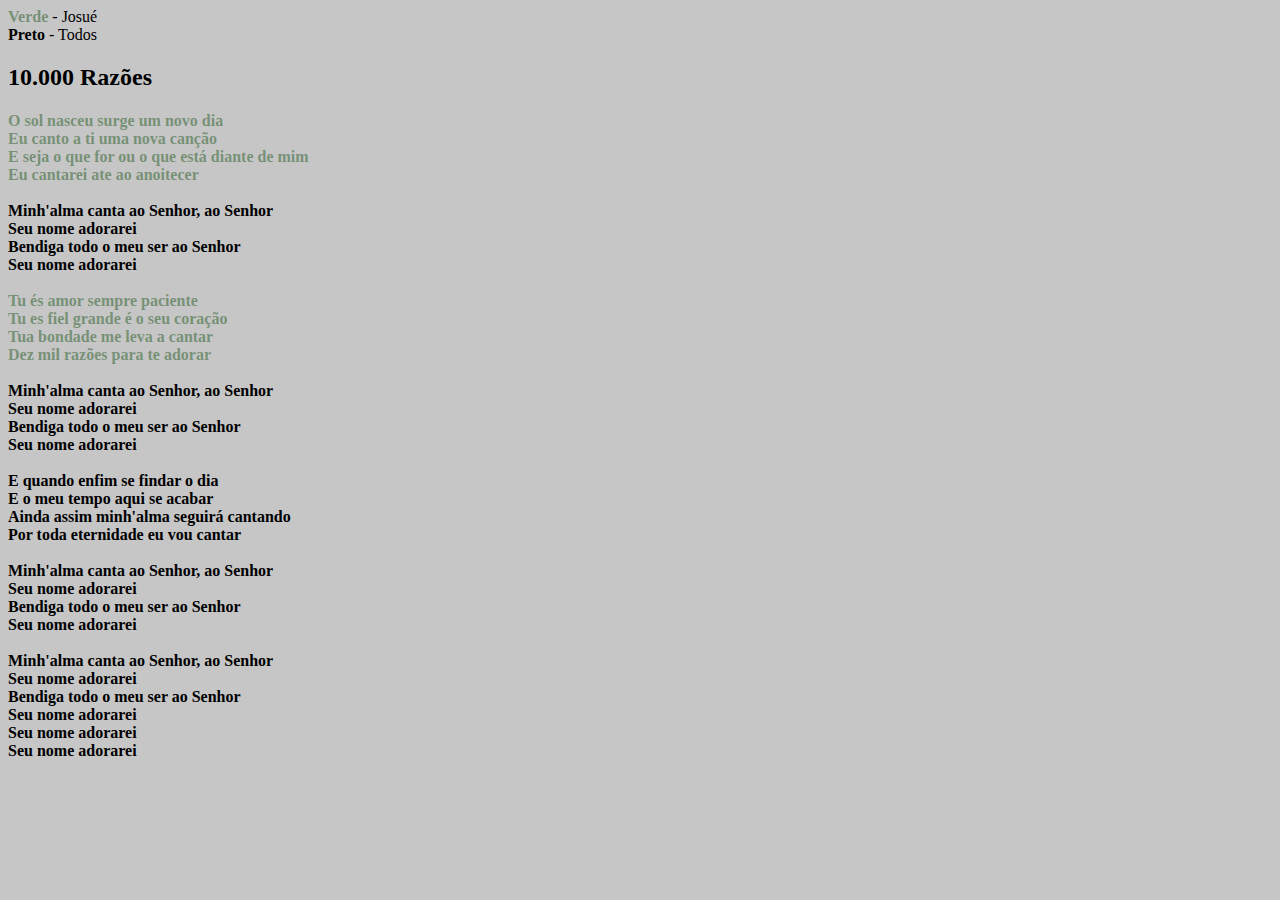
<file: letras/10000razoes.html>
<!DOCTYPE html>
<html lang="en">
<head>
    <meta charset="UTF-8">
    <meta http-equiv="X-UA-Compatible" content="IE=edge">
    <meta name="viewport" content="width=device-width, initial-scale=1.0">
    <link rel="apple-touch-icon" sizes="180x180" href="../favicon/apple-touch-icon.png">
    <link rel="icon" type="image/png" sizes="32x32" href="../favicon/favicon-32x32.png">
    <link rel="icon" type="image/png" sizes="16x16" href="../favicon/favicon-16x16.png">
    <link rel="manifest" href="/site.webmanifest">
    <title>10.000 Razões</title>
    <style>
        body{
            background-color: #c6c6c6;
        }
        .verde{
            color: #03c503;
        }
        .verde{
            color: black;
        }
        strong:nth-child(1) {
            color: #3a693a95;
        }
        strong:nth-child(3) {
            color: black;
        }
    </style>
</head>
<body>

    <header>
         <div>
             
            <strong>Verde</strong> - Josué <br>
            <strong>Preto</strong> - Todos <br>
             
         </div>
         <h2>10.000 Razões</h2>
             <h4>
            <div style="color: #3a693a95;">

                O sol nasceu surge um novo dia <br>
                 Eu canto a ti uma nova canção<br>
                E seja o que for ou o que está diante de mim<br>
                Eu cantarei ate ao anoitecer<br>
                <br>
            </div>
                Minh'alma canta ao Senhor, ao  Senhor<br>
                Seu nome adorarei<br>
                Bendiga todo o meu ser ao Senhor<br>
                Seu nome adorarei<br>
                <br>
            <div style="color: #3a693a95;">
                Tu és amor sempre paciente<br>
                Tu es fiel grande é o seu coração<br>
                Tua bondade me leva a cantar<br>
                Dez mil razões para te adorar<br>
                <br>
            </div>
                Minh'alma canta ao Senhor, ao  Senhor<br>
                Seu nome adorarei<br>
                Bendiga todo o meu ser ao Senhor<br>
                Seu nome adorarei<br>
                <br>
                E quando enfim se findar o dia<br>
                E o meu tempo aqui se acabar<br>
                Ainda assim minh'alma seguirá cantando<br>
                Por toda eternidade eu vou cantar<br>
                <br>
                Minh'alma canta ao Senhor, ao  Senhor<br>
                Seu nome adorarei<br>
                Bendiga todo o meu ser ao Senhor<br>
                Seu nome adorarei<br>
                <br>
                Minh'alma canta ao Senhor, ao  Senhor<br>
                Seu nome adorarei<br>
                Bendiga todo o meu ser ao Senhor<br>
                Seu nome adorarei<br>
                Seu nome adorarei<br>
                Seu nome adorarei<br>
                               
    </header>
</body>
</html>
</file>
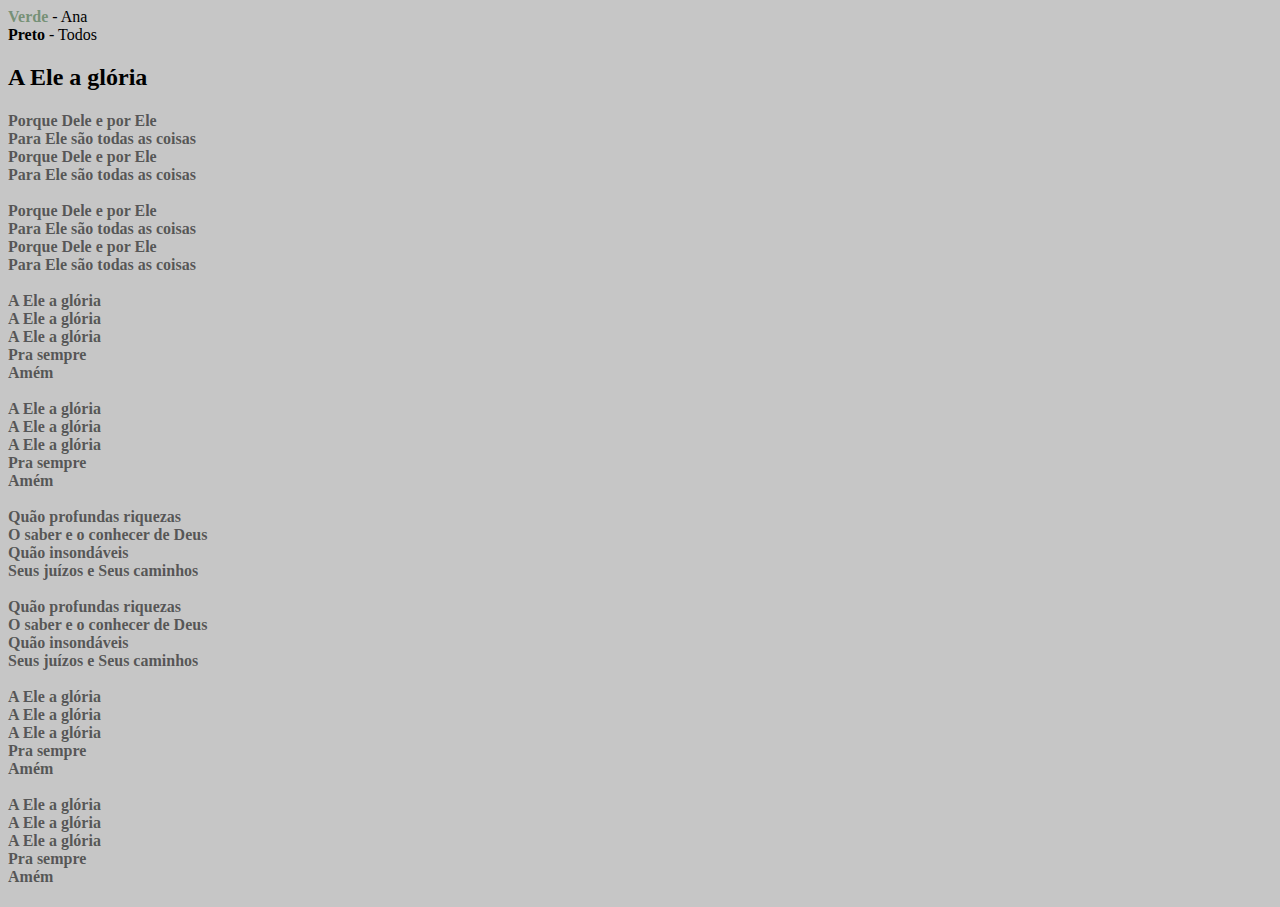
<file: letras/a-ele-a-gloria.html>
<!DOCTYPE html>
<html lang="en">

<head>
    <meta charset="UTF-8">
    <meta http-equiv="X-UA-Compatible" content="IE=edge">
    <meta name="viewport" content="width=device-width, initial-scale=1.0">
    <link rel="apple-touch-icon" sizes="180x180" href="../favicon/apple-touch-icon.png">
    <link rel="icon" type="image/png" sizes="32x32" href="../favicon/favicon-32x32.png">
    <link rel="icon" type="image/png" sizes="16x16" href="../favicon/favicon-16x16.png">
    <link rel="manifest" href="/site.webmanifest">
    <title>A Ele a glória</title>
    <style>
        body {
            background-color: #c6c6c6;
        }

        .verde {
            color: #03c503;
        }

        .verde {
            color: black;
        }

        strong:nth-child(1) {
            color: #3a693a95;
        }

        strong:nth-child(3) {
            color: black;
        }

        strong:nth-child(5) {
            color: #531c1c;
        }
    </style>
</head>

<body>

    <header>
        <div>

            <strong>Verde</strong> - Ana <br>
            <strong>Preto</strong> - Todos <br>

        </div>
        <h2>A Ele a glória</h2>
        <h4>
            <div style="color: #00000095;">
                Porque Dele e por Ele <br>
                Para Ele são todas as coisas<br>
                Porque Dele e por Ele<br>
                Para Ele são todas as coisas<br>
                <br>
                Porque Dele e por Ele<br>
                Para Ele são todas as coisas<br>
                Porque Dele e por Ele<br>
                Para Ele são todas as coisas<br>
                <br>
                A Ele a glória<br>
                A Ele a glória<br>
                A Ele a glória<br>
                Pra sempre<br>
                Amém<br>
                <br>
                A Ele a glória<br>
                A Ele a glória<br>
                A Ele a glória<br>
                Pra sempre<br>
                Amém<br>
                <br>
                Quão profundas riquezas<br>
                O saber e o conhecer de Deus<br>
                Quão insondáveis<br>
                Seus juízos e Seus caminhos<br>
                <br>
                Quão profundas riquezas<br>
                O saber e o conhecer de Deus<br>
                Quão insondáveis<br>
                Seus juízos e Seus caminhos<br>
                <br>
                A Ele a glória<br>
                A Ele a glória<br>
                A Ele a glória<br>
                Pra sempre<br>
                Amém<br>
                <br>
                A Ele a glória<br>
                A Ele a glória<br>
                A Ele a glória<br>
                Pra sempre<br>
                Amém<br>
        </h4>

    </header>
</body>

</html>
</file>
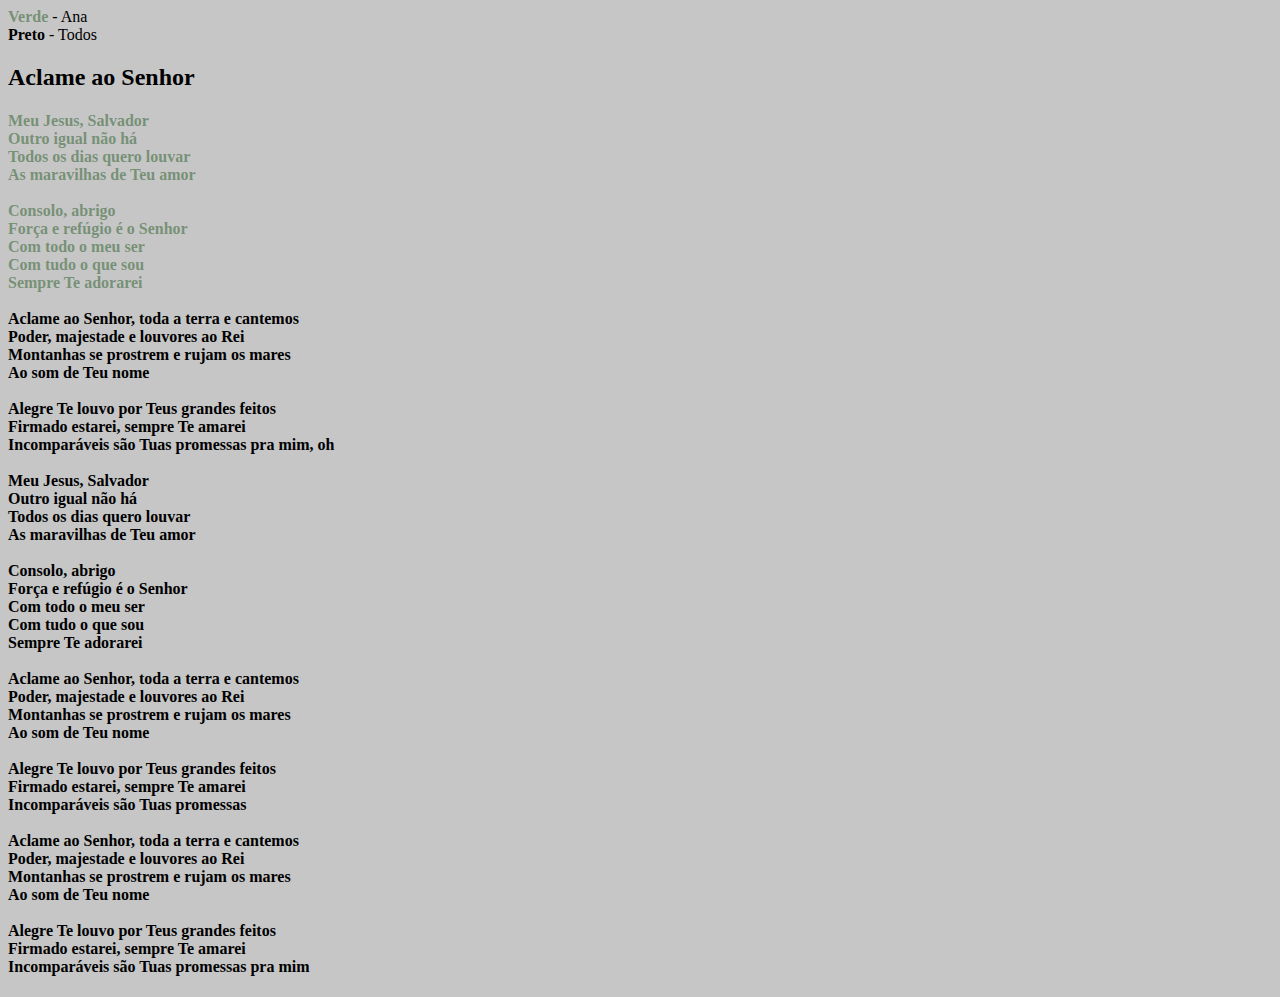
<file: letras/Aclame-ao-Senhor.html>
<!DOCTYPE html>
<html lang="en">
<head>
    <meta charset="UTF-8">
    <meta http-equiv="X-UA-Compatible" content="IE=edge">
    <meta name="viewport" content="width=device-width, initial-scale=1.0">
    <link rel="apple-touch-icon" sizes="180x180" href="../favicon/apple-touch-icon.png">
    <link rel="icon" type="image/png" sizes="32x32" href="../favicon/favicon-32x32.png">
    <link rel="icon" type="image/png" sizes="16x16" href="../favicon/favicon-16x16.png">
    <link rel="manifest" href="/site.webmanifest">
    <title>Aclame ao Senhor</title>
    <style>
        body{
            background-color: #c6c6c6;
        }
        .verde{
            color: #03c503;
        }
        .verde{
            color: black;
        }
        strong:nth-child(1) {
            color: #3a693a95;
        }
        strong:nth-child(3) {
            color: black;
        }
    </style>
</head>
<body>

    <header>
         <div>
             
            <strong>Verde</strong> - Ana <br>
            <strong>Preto</strong> - Todos <br>
             
         </div>
         <h2>Aclame ao Senhor</h2>
             <h4>
            <div style="color: #3a693a95;">
                Meu Jesus, Salvador<br>
                Outro igual não há<br>
                Todos os dias quero louvar<br>
                As maravilhas de Teu amor<br>
                <br>
                Consolo, abrigo<br>
                Força e refúgio é o Senhor<br>
                Com todo o meu ser<br>
                Com tudo o que sou<br>
                Sempre Te adorarei<br>
                <br>
            </div>
                Aclame ao Senhor, toda a terra e cantemos<br>
                Poder, majestade e louvores ao Rei<br>
                Montanhas se prostrem e rujam os mares<br>
                Ao som de Teu nome<br>
                <br>
                Alegre Te louvo por Teus grandes feitos<br>
                Firmado estarei, sempre Te amarei<br>
                Incomparáveis são Tuas promessas pra mim, oh<br>
                <br>
                Meu Jesus, Salvador<br>
                Outro igual não há<br>
                Todos os dias quero louvar<br>
                As maravilhas de Teu amor<br>
                <br>
                Consolo, abrigo<br>
                Força e refúgio é o Senhor<br>
                Com todo o meu ser<br>
                Com tudo o que sou<br>
                Sempre Te adorarei<br>
                <br>
                Aclame ao Senhor, toda a terra e cantemos<br>
                Poder, majestade e louvores ao Rei<br>
                Montanhas se prostrem e rujam os mares<br>
                Ao som de Teu nome<br>
                <br>
                Alegre Te louvo por Teus grandes feitos<br>
                Firmado estarei, sempre Te amarei<br>
                Incomparáveis são Tuas promessas<br>
                <br>
                Aclame ao Senhor, toda a terra e cantemos<br>
                Poder, majestade e louvores ao Rei<br>
                Montanhas se prostrem e rujam os mares<br>
                Ao som de Teu nome<br>
                <br>
                Alegre Te louvo por Teus grandes feitos<br>
                Firmado estarei, sempre Te amarei <br>
                Incomparáveis são Tuas promessas pra mim<br>

    </header>
</body>
</html>
</file>
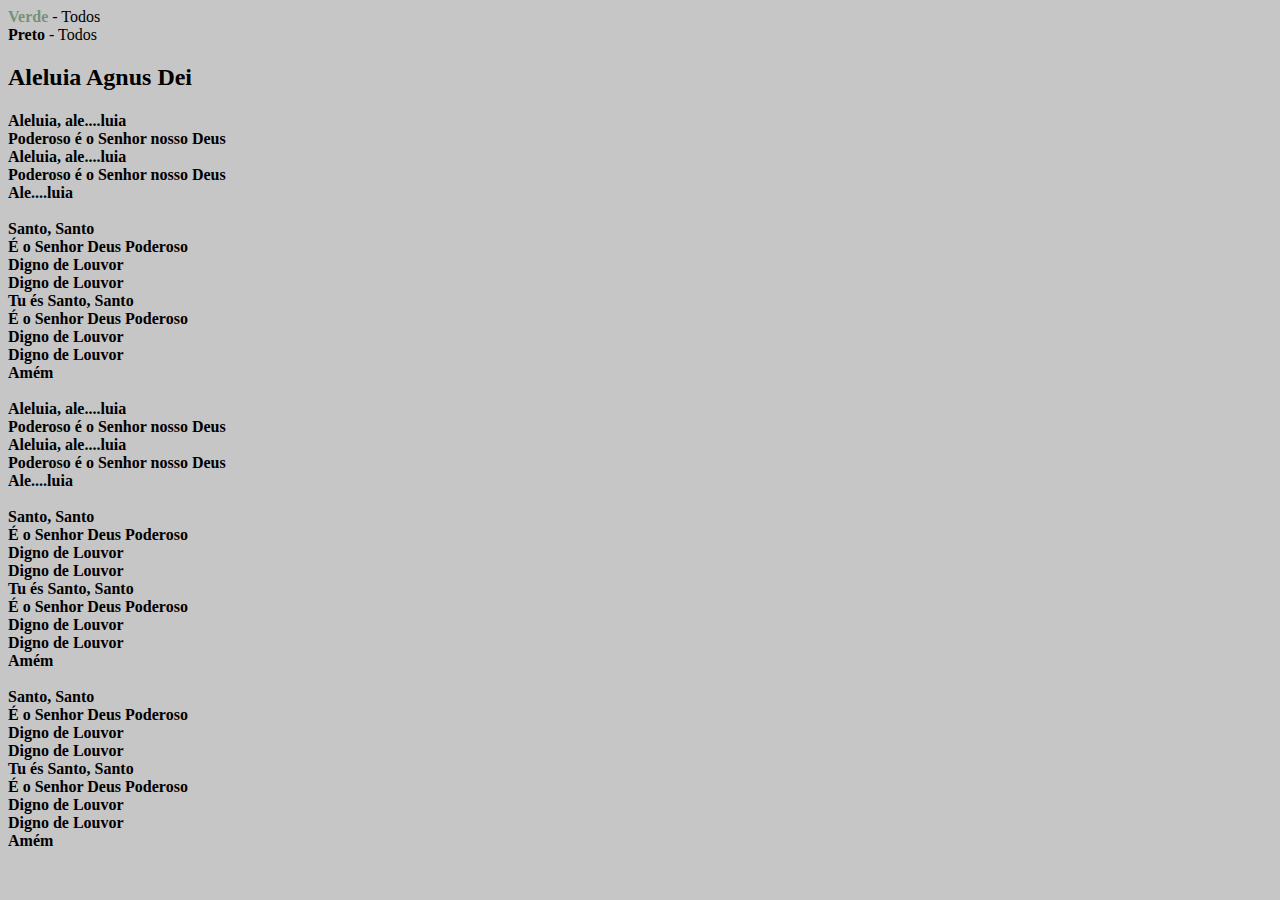
<file: letras/aleluia-agnus-dei.html>
<!DOCTYPE html>
<html lang="en">
<head>
    <meta charset="UTF-8">
    <meta http-equiv="X-UA-Compatible" content="IE=edge">
    <meta name="viewport" content="width=device-width, initial-scale=1.0">
    <link rel="apple-touch-icon" sizes="180x180" href="../favicon/apple-touch-icon.png">
    <link rel="icon" type="image/png" sizes="32x32" href="../favicon/favicon-32x32.png">
    <link rel="icon" type="image/png" sizes="16x16" href="../favicon/favicon-16x16.png">
    <link rel="manifest" href="/site.webmanifest">
    <title>Aleluia Agnus Dei</title>
    <style>
        body{
            background-color: #c6c6c6;
        }
        .verde{
            color: #03c503;
        }
        .verde{
            color: black;
        }
        strong:nth-child(1) {
            color: #3a693a95;
        }
        strong:nth-child(3) {
            color: black;
        }
    </style>
</head>
<body>

    <header>
         <div>
             
            <strong>Verde</strong> - Todos <br>
            <strong>Preto</strong> - Todos <br>
             
         </div>
         <h2>Aleluia Agnus Dei</h2>
             <h4>
            <div >
                Aleluia, ale....luia <br>
                Poderoso é o Senhor nosso Deus<br>
                Aleluia, ale....luia<br>
                Poderoso é o Senhor nosso Deus<br>
                Ale....luia<br>
                <br>
                Santo, Santo<br>
                É o Senhor Deus Poderoso<br>
                Digno de Louvor<br>
                Digno de Louvor<br>
                Tu és Santo, Santo<br>
                É o Senhor Deus Poderoso<br>
                Digno de Louvor<br>
                Digno de Louvor<br>
                Amém<br>
                <br>
                Aleluia, ale....luia<br>
                Poderoso é o Senhor nosso Deus<br>
                Aleluia, ale....luia<br>
                Poderoso é o Senhor nosso Deus<br>
                Ale....luia<br>
                <br>
                Santo, Santo<br>
                É o Senhor Deus Poderoso<br>
                Digno de Louvor<br>
                Digno de Louvor<br>
                Tu és Santo, Santo<br>
                É o Senhor Deus Poderoso<br>
                Digno de Louvor<br>
                Digno de Louvor<br>
                Amém<br>
                <br>
                Santo, Santo<br>
                É o Senhor Deus Poderoso<br>
                Digno de Louvor<br>
                Digno de Louvor<br>
                Tu és Santo, Santo<br>
                É o Senhor Deus Poderoso<br>
                Digno de Louvor<br>
                Digno de Louvor<br>
                Amém<br>
            </div>
    </header>
</body>
</html>
</file>
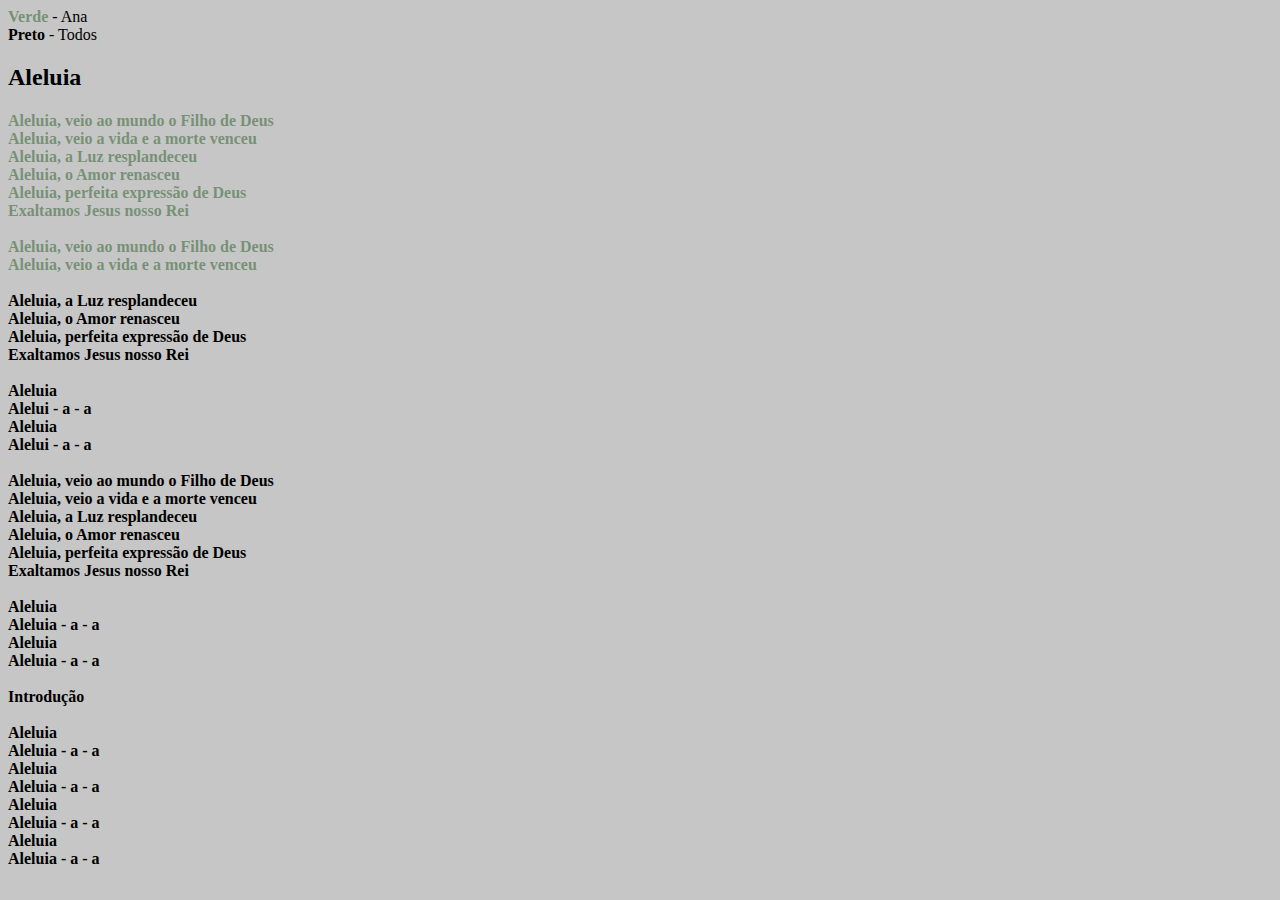
<file: letras/Aleluia-Rachel-Novaes.html>
<!DOCTYPE html>
<html lang="en">
<head>
    <meta charset="UTF-8">
    <meta http-equiv="X-UA-Compatible" content="IE=edge">
    <meta name="viewport" content="width=device-width, initial-scale=1.0">
    <link rel="apple-touch-icon" sizes="180x180" href="../favicon/apple-touch-icon.png">
    <link rel="icon" type="image/png" sizes="32x32" href="../favicon/favicon-32x32.png">
    <link rel="icon" type="image/png" sizes="16x16" href="../favicon/favicon-16x16.png">
    <link rel="manifest" href="/site.webmanifest">
    <title>Aleluia</title>
    <style>
        body{
            background-color: #c6c6c6;
        }
        .verde{
            color: #03c503;
        }
        .verde{
            color: black;
        }
        strong:nth-child(1) {
            color: #3a693a95;
        }
        strong:nth-child(3) {
            color: black;
        }
    </style>
</head>
<body>

    <header>
         <div>
             
            <strong>Verde</strong> - Ana <br>
            <strong>Preto</strong> - Todos <br>
             
         </div>
         <h2>Aleluia</h2>
             <h4>
            <div style="color: #3a693a95;">
                
                Aleluia, veio ao mundo o Filho de Deus <br>
                Aleluia, veio a vida e a morte venceu<br>
                Aleluia, a Luz resplandeceu<br>
                Aleluia, o Amor renasceu<br>
                Aleluia, perfeita expressão de Deus<br>
                Exaltamos Jesus nosso Rei<br>
                <br>
                Aleluia, veio ao mundo o Filho de Deus<br>
                Aleluia, veio a vida e a morte venceu<br>
            </div><br>
                Aleluia, a Luz resplandeceu<br>
                Aleluia, o Amor renasceu<br>
                Aleluia, perfeita expressão de Deus<br>
                Exaltamos Jesus nosso Rei<br>
                <br>
                Aleluia<br>
                Alelui - a - a<br>
                Aleluia<br>
                Alelui - a - a<br>
                <br>
                Aleluia, veio ao mundo o Filho de Deus<br>
                Aleluia, veio a vida e a morte venceu<br>
                Aleluia, a Luz resplandeceu<br>
                Aleluia, o Amor renasceu<br>
                Aleluia, perfeita expressão de Deus<br>
                Exaltamos Jesus nosso Rei<br>
                <br>
                Aleluia<br>
                Aleluia - a - a<br>
                Aleluia<br>
                Aleluia - a - a<br>
                <br>
                Introdução<br>
                <br>
                Aleluia<br>
                Aleluia - a - a<br>
                Aleluia<br>
                Aleluia - a - a<br>
                Aleluia<br>
                Aleluia - a - a<br>
                Aleluia<br>
                Aleluia - a - a<br>
                
    </header>
</body>
</html>
</file>
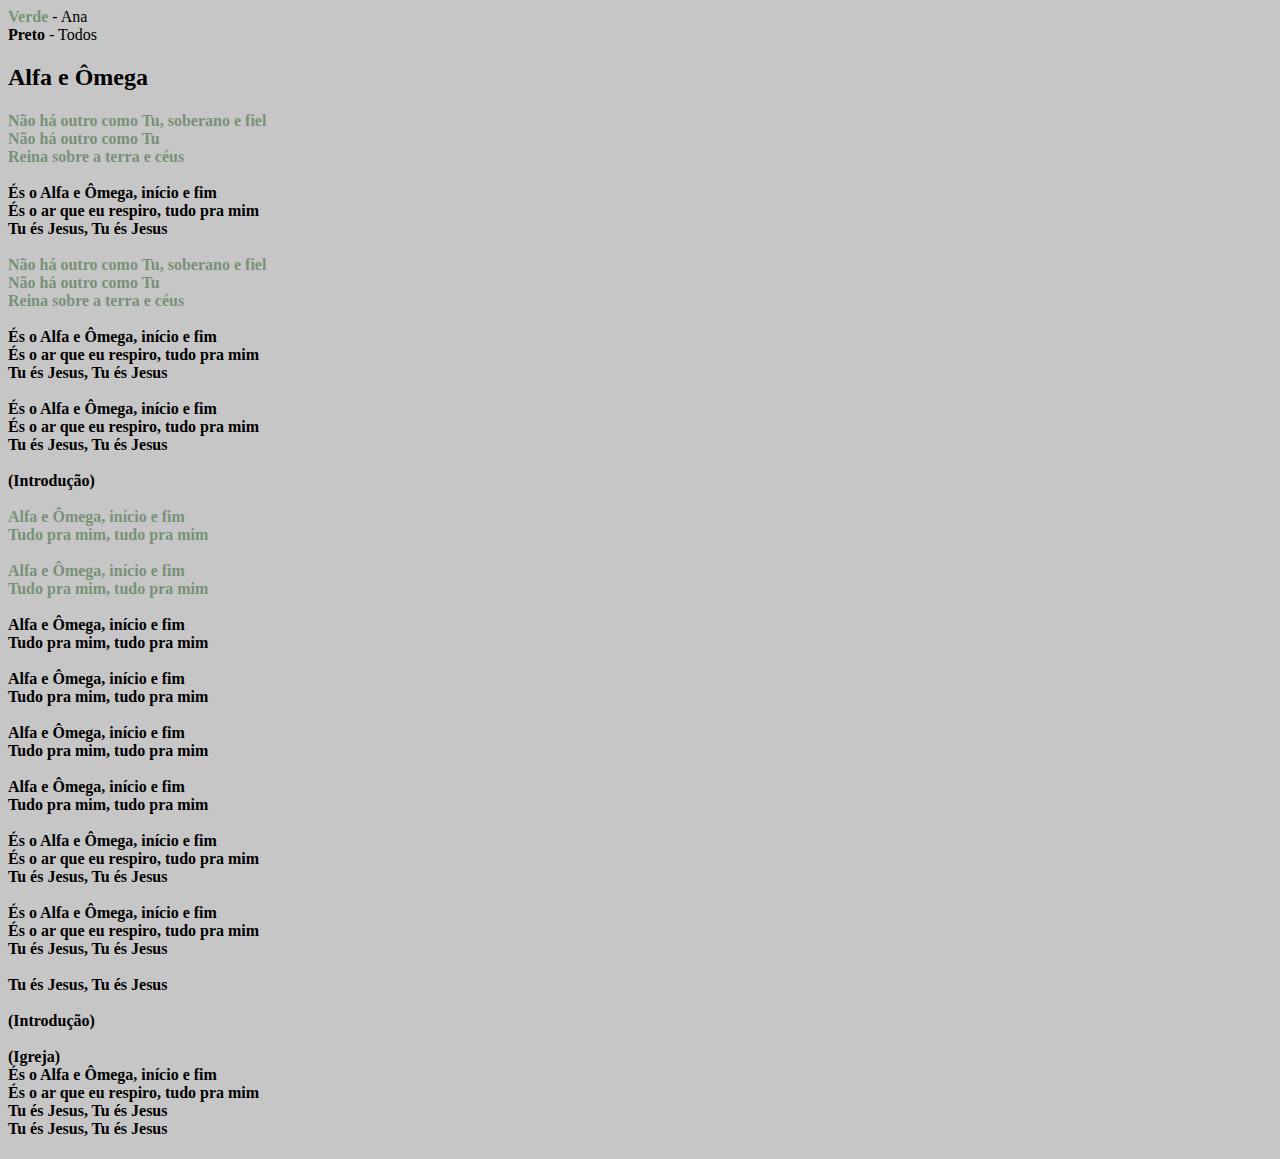
<file: letras/Alfa-e-omega.html>
<!DOCTYPE html>
<html lang="en">
<head>
    <meta charset="UTF-8">
    <meta http-equiv="X-UA-Compatible" content="IE=edge">
    <meta name="viewport" content="width=device-width, initial-scale=1.0">
    <link rel="apple-touch-icon" sizes="180x180" href="../favicon/apple-touch-icon.png">
    <link rel="icon" type="image/png" sizes="32x32" href="../favicon/favicon-32x32.png">
    <link rel="icon" type="image/png" sizes="16x16" href="../favicon/favicon-16x16.png">
    <link rel="manifest" href="/site.webmanifest">
    <title>Alfa e Ômega</title>
    <style>
        body{
            background-color: #c6c6c6;
        }
        .verde{
            color: #3a693a95;
        }
        .verde{
            color: black;
        }
        strong:nth-child(1) {
            color: #3a693a95;
        }
        strong:nth-child(3) {
            color: black;
        }
    </style>
</head>
<body>

    <header>
         <div>
             
            <strong>Verde</strong> - Ana <br>
            <strong>Preto</strong> - Todos <br>
             
         </div>
         <h2>Alfa e Ômega</h2>
             <h4>
            <div style="color: #3a693a95;">
                Não há outro como Tu, soberano e fiel <br>
                Não há outro como Tu<br>
                Reina sobre a terra e céus<br>
            </div>
                <br>
                És o Alfa e Ômega, início e fim<br>
                És o ar que eu respiro, tudo pra mim<br>
                Tu és Jesus, Tu és Jesus<br>
                
                <br>
            <div style="color: #3a693a95;">
                Não há outro como Tu, soberano e fiel<br>
                Não há outro como Tu<br>
                Reina sobre a terra e céus<br>
            </div>
                <br>
                És o Alfa e Ômega, início e fim<br>
                És o ar que eu respiro, tudo pra mim<br>
                Tu és Jesus, Tu és Jesus<br>
                <br>
                És o Alfa e Ômega, início e fim<br>
                És o ar que eu respiro, tudo pra mim<br>
                Tu és Jesus, Tu és Jesus<br>
                <br>
                (Introdução)
                <br>
                <br>
            <div style="color: #3a693a95;">
                Alfa e Ômega, início e fim<br>
                Tudo pra mim, tudo pra mim<br>
                <br>
                Alfa e Ômega, início e fim<br>
                Tudo pra mim, tudo pra mim<br>
                <br>
            </div>    
            Alfa e Ômega, início e fim<br>
            Tudo pra mim, tudo pra mim<br>
            <br>
            Alfa e Ômega, início e fim<br>
            Tudo pra mim, tudo pra mim<br>
            <br>
            Alfa e Ômega, início e fim<br>
            Tudo pra mim, tudo pra mim<br>
            <br>
            Alfa e Ômega, início e fim<br>
            Tudo pra mim, tudo pra mim<br>
            <br>

                És o Alfa e Ômega, início e fim<br>
                És o ar que eu respiro, tudo pra mim<br>
                Tu és Jesus, Tu és Jesus<br>
                <br>
                
                És o Alfa e Ômega, início e fim<br>
                És o ar que eu respiro, tudo pra mim<br>
                Tu és Jesus, Tu és Jesus<br>
                <br>
                Tu és Jesus, Tu és Jesus<br>
                <br>
                (Introdução)
                <br>
                <br>
                (Igreja)
                <br>
                És o Alfa e Ômega, início e fim<br>
                És o ar que eu respiro, tudo pra mim<br>
                Tu és Jesus, Tu és Jesus<br>
                Tu és Jesus, Tu és Jesus<br>
            </h4>
    </header>
</body>
</html>
</file>
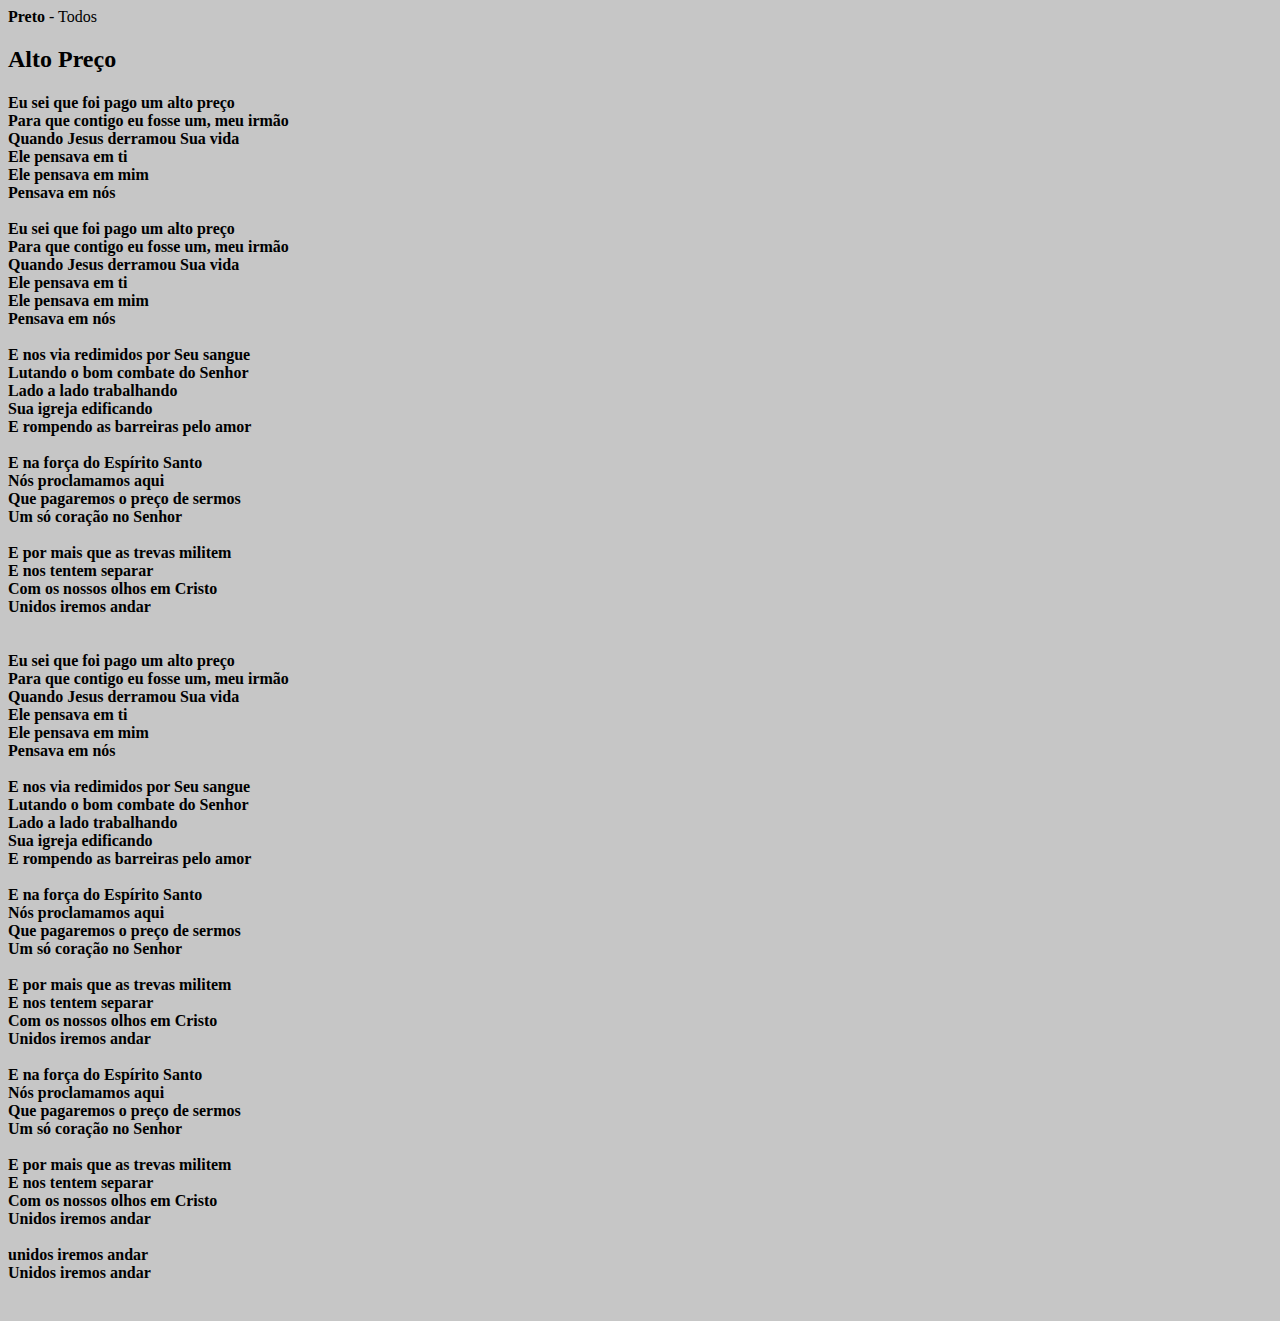
<file: letras/alto-preco.html>
<!DOCTYPE html>
<html lang="en">
<head>
    <meta charset="UTF-8">
    <meta http-equiv="X-UA-Compatible" content="IE=edge">
    <meta name="viewport" content="width=device-width, initial-scale=1.0">
    <link rel="apple-touch-icon" sizes="180x180" href="../favicon/apple-touch-icon.png">
    <link rel="icon" type="image/png" sizes="32x32" href="../favicon/favicon-32x32.png">
    <link rel="icon" type="image/png" sizes="16x16" href="../favicon/favicon-16x16.png">
    <link rel="manifest" href="/site.webmanifest">
    <title>Alto Preço</title>
    <style>
        body{
            background-color: #c6c6c6;
        }
        .verde{
            color: #03c503;
        }
        .verde{
            color: black;
        }
        strong:nth-child() {
            color: #03c503;
        }
        strong:nth-child(3) {
            color: black;
        }
    </style>
</head>
<body>

    <header>
         <div>
             

            <strong>Preto</strong> - Todos <br>
             
         </div>
         <h2>Alto Preço</h2>
             <h4>
            <div>
                Eu sei que foi pago um alto preço <br>
                Para que contigo eu fosse um, meu irmão<br>
                Quando Jesus derramou Sua vida<br>
                Ele pensava em ti<br>
                Ele pensava em mim<br>
                Pensava em nós<br>
                <br>
                Eu sei que foi pago um alto preço<br>
                Para que contigo eu fosse um, meu irmão<br>
                Quando Jesus derramou Sua vida<br>
                Ele pensava em ti<br>
                Ele pensava em mim<br>
                Pensava em nós<br>
                <br>
                E nos via redimidos por Seu sangue<br>
                Lutando o bom combate do Senhor<br>
                Lado a lado trabalhando<br>
                Sua igreja edificando<br>
                E rompendo as barreiras pelo amor<br>
                <br>
                E na força do Espírito Santo<br>
                Nós proclamamos aqui<br>
                Que pagaremos o preço de sermos<br>
                Um só coração no Senhor<br>
                <br>
                E por mais que as trevas militem<br>
                E nos tentem separar<br>
                Com os nossos olhos em Cristo<br>
                Unidos iremos andar<br>
                <br>
                <br>
                Eu sei que foi pago um alto preço<br>
                Para que contigo eu fosse um, meu irmão<br>
                Quando Jesus derramou Sua vida<br>
                Ele pensava em ti<br>
                Ele pensava em mim<br>
                Pensava em nós<br>
                <br>
                E nos via redimidos por Seu sangue<br>
                Lutando o bom combate do Senhor<br>
                Lado a lado trabalhando<br>
                Sua igreja edificando<br>
                E rompendo as barreiras pelo amor<br>
                <br>
                E na força do Espírito Santo<br>
                Nós proclamamos aqui<br>
                Que pagaremos o preço de sermos<br>
                Um só coração no Senhor<br>
                <br>
                E por mais que as trevas militem<br>
                E nos tentem separar<br>
                Com os nossos olhos em Cristo<br>
                Unidos iremos andar<br>
                <br>
                E na força do Espírito Santo<br>
                Nós proclamamos aqui<br>
                Que pagaremos o preço de sermos<br>
                Um só coração no Senhor<br>
                <br>
                E por mais que as trevas militem<br>
                E nos tentem separar<br>
                Com os nossos olhos em Cristo<br>
                Unidos iremos andar<br>
                <br>
                unidos iremos andar <br>
                Unidos iremos andar <br>
                <br>
            </h4>
    </header>
</body>
</html>
</file>
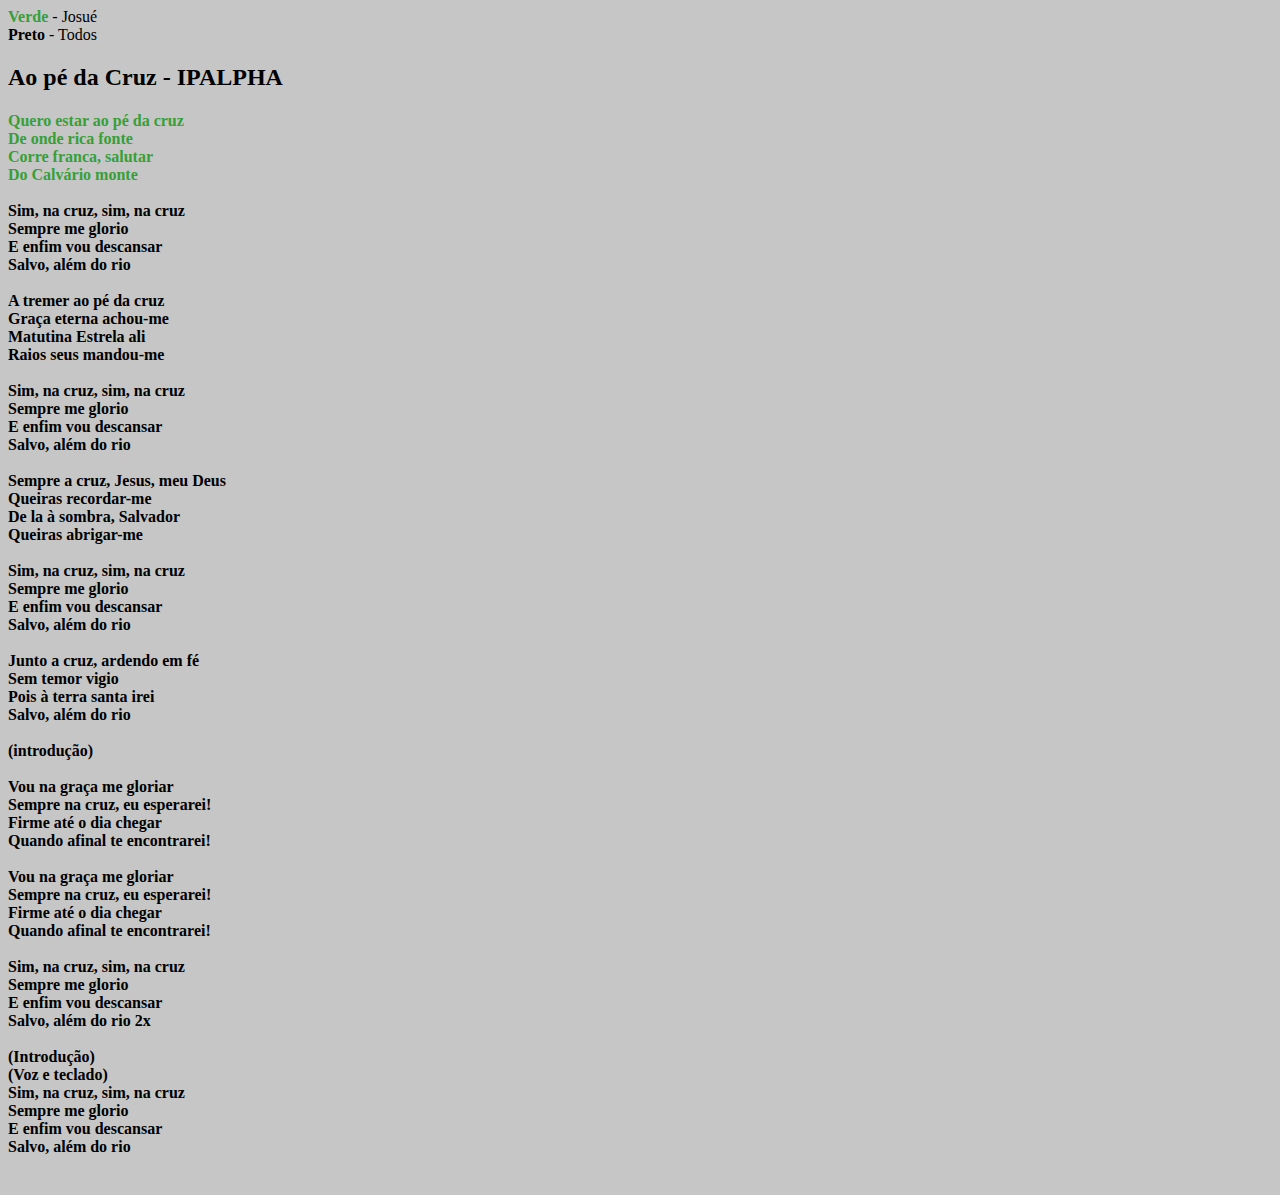
<file: letras/Ao-pe-da-cruz.html>
<!DOCTYPE html>
<html lang="en">
<head>
    <meta charset="UTF-8">
    <meta http-equiv="X-UA-Compatible" content="IE=edge">
    <meta name="viewport" content="width=device-width, initial-scale=1.0">
    <link rel="apple-touch-icon" sizes="180x180" href="../favicon/apple-touch-icon.png">
    <link rel="icon" type="image/png" sizes="32x32" href="../favicon/favicon-32x32.png">
    <link rel="icon" type="image/png" sizes="16x16" href="../favicon/favicon-16x16.png">
    <link rel="manifest" href="/site.webmanifest">
    <title>Ao Pé da Cruz - IPALPHA</title>
    <style>
        body{
            background-color: #c6c6c6;
        }
        .verde{
            color: #03c503;
        }
        .verde{
            color: black;
        }
        strong:nth-child(1) {
            color: #379f37;
        }
        strong:nth-child(3) {
            color: black;
        }
    </style>
</head>
<body>

    <header>
         <div>
             
            <strong>Verde</strong> - Josué <br>
            <strong>Preto</strong> - Todos <br>
             
         </div>
         <h2>Ao pé da Cruz - IPALPHA</h2>
             <h4>
                <div style="color: #379f37;">
                    Quero estar ao pé da cruz <br>
                    De onde rica fonte<br>
                    Corre franca, salutar<br>
                    Do Calvário monte<br>
                </div>
                <br>
                    Sim, na cruz, sim, na cruz<br>
                    Sempre me glorio<br>
                    E enfim vou descansar<br>
                    Salvo, além do rio<br>
                    <br>
                    A tremer ao pé da cruz<br>
                    Graça eterna achou-me<br>
                    Matutina Estrela ali<br>
                    Raios seus mandou-me<br>
                    <br>
                    Sim, na cruz, sim, na cruz<br>
                    Sempre me glorio<br>
                    E enfim vou descansar<br>
                    Salvo, além do rio<br>
                    <br>
                    Sempre a cruz, Jesus, meu Deus<br>
                    Queiras recordar-me<br>
                    De la à sombra, Salvador<br>
                    Queiras abrigar-me<br>
                    <br>
                    Sim, na cruz, sim, na cruz<br>
                    Sempre me glorio<br>
                    E enfim vou descansar<br>
                    Salvo, além do rio<br>
                    <br>
                    Junto a cruz, ardendo em fé<br>
                    Sem temor vigio<br>
                    Pois à terra santa irei<br>
                    Salvo, além do rio<br>
                    <br>
                    (introdução)<br>
                    <br>
                    Vou na graça me gloriar<br>
                    Sempre na cruz, eu esperarei!<br>
                    Firme até o dia chegar<br>
                    Quando afinal te encontrarei!<br>
                    <br>
                    Vou na graça me gloriar<br>
                    Sempre na cruz, eu esperarei!<br>
                    Firme até o dia chegar<br>
                    Quando afinal te encontrarei!<br>
                    <br>
                    Sim, na cruz, sim, na cruz<br>
                    Sempre me glorio<br>
                    E enfim vou descansar<br>
                    Salvo, além do rio 2x<br>
                    <br>
                    (Introdução)<br>
                    (Voz e teclado)<br>
                    Sim, na cruz, sim, na cruz<br>
                    Sempre me glorio<br>
                    E enfim vou descansar<br>
                    Salvo, além do rio<br>
                    <br>
            </h4>
    </header>
</body>
</html>
</file>
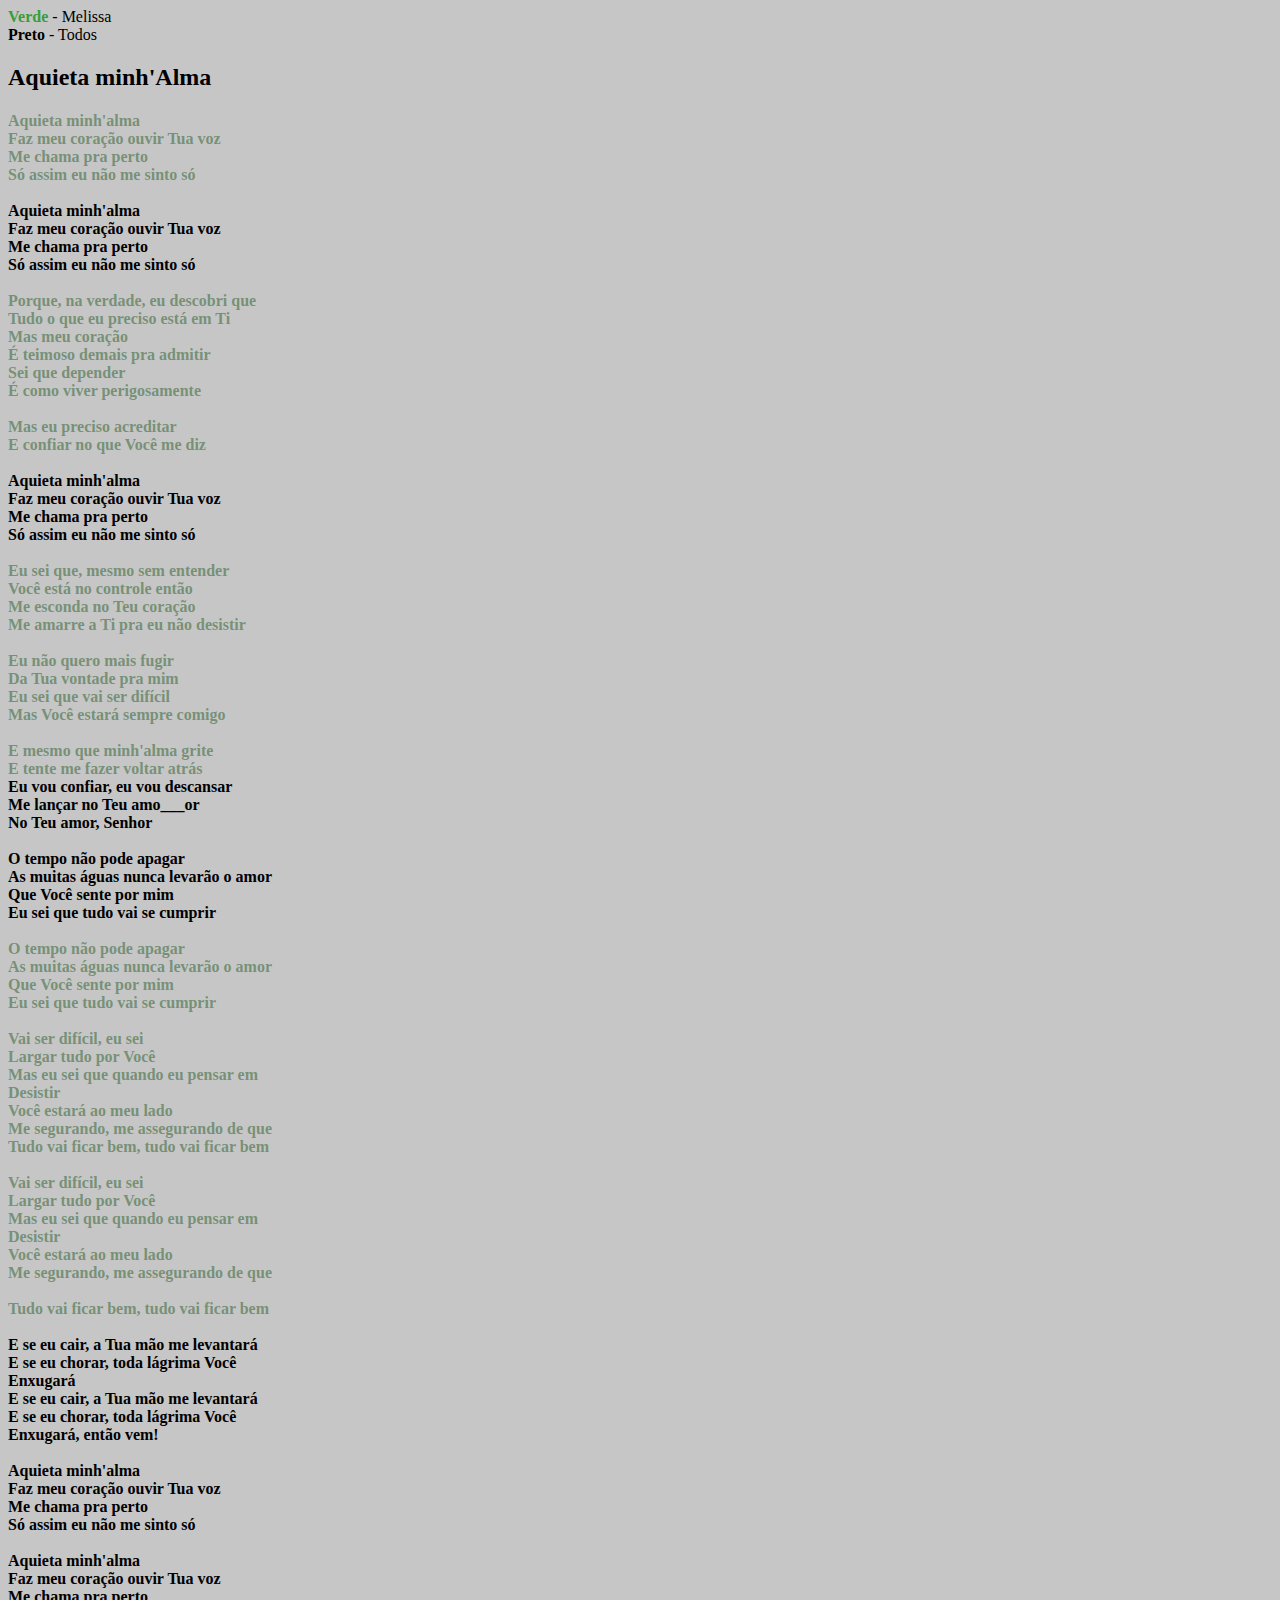
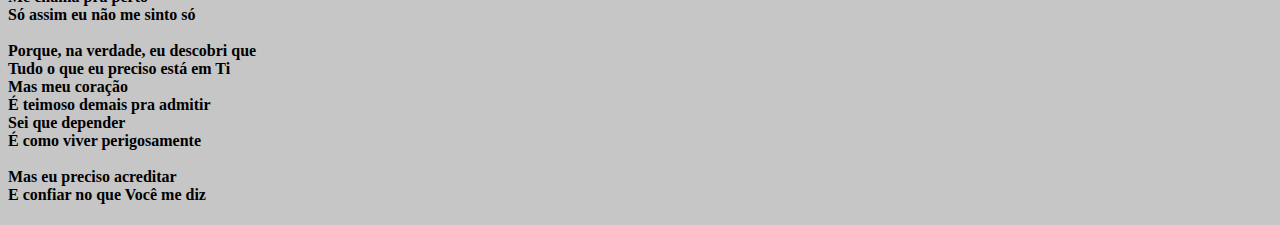
<file: letras/aquieta-minhalma.html>
<!DOCTYPE html>
<html lang="en">

<head>
    <meta charset="UTF-8">
    <meta http-equiv="X-UA-Compatible" content="IE=edge">
    <meta name="viewport" content="width=device-width, initial-scale=1.0">
    <link rel="apple-touch-icon" sizes="180x180" href="../favicon/apple-touch-icon.png">
    <link rel="icon" type="image/png" sizes="32x32" href="../favicon/favicon-32x32.png">
    <link rel="icon" type="image/png" sizes="16x16" href="../favicon/favicon-16x16.png">
    <link rel="manifest" href="/site.webmanifest">
    <title>Aquieta Minh'Alma</title>
    <style>
        body {
            background-color: #c6c6c6;
        }

        .verde {
            color: #03c503;
        }

        .verde {
            color: black;
        }

        strong:nth-child(1) {
            color: #379f37;
        }

        strong:nth-child(3) {
            color: black;
        }
    </style>
</head>

<body>

    <header>
        <div>

            <strong>Verde</strong> - Melissa <br>
            <strong>Preto</strong> - Todos <br>

        </div>
        <h2>Aquieta minh'Alma</h2>
        <h4>
            <div style="color: #3a693a95;">
                Aquieta minh'alma <br>
                Faz meu coração ouvir Tua voz<br>
                Me chama pra perto<br>
                Só assim eu não me sinto só<br>
            </div>
            <br>
            Aquieta minh'alma<br>
            Faz meu coração ouvir Tua voz<br>
            Me chama pra perto<br>
            Só assim eu não me sinto só<br>
            <br>
            <div style="color: #3a693a95;">
                Porque, na verdade, eu descobri que<br>
                Tudo o que eu preciso está em Ti<br>
                Mas meu coração<br>
                É teimoso demais pra admitir<br>
                Sei que depender<br>
                É como viver perigosamente<br>
                <br>
                Mas eu preciso acreditar<br>
                E confiar no que Você me diz<br>
            </div>
            <br>
            Aquieta minh'alma<br>
            Faz meu coração ouvir Tua voz<br>
            Me chama pra perto<br>
            Só assim eu não me sinto só<br>
            <br>
            <div style="color: #3a693a95;">
                Eu sei que, mesmo sem entender<br>
                Você está no controle então<br>
                Me esconda no Teu coração<br>
                Me amarre a Ti pra eu não desistir<br>
                <br>
                Eu não quero mais fugir<br>
                Da Tua vontade pra mim<br>
                Eu sei que vai ser difícil<br>
                Mas Você estará sempre comigo<br>
            </div>
            <br>
            <div style="color: #3a693a95;">
                E mesmo que minh'alma grite<br>
                E tente me fazer voltar atrás<br>
            </div>
            Eu vou confiar, eu vou descansar<br>
            Me lançar no Teu amo___or<br>
            No Teu amor, Senhor<br>
            <br>
            O tempo não pode apagar<br>
            As muitas águas nunca levarão o amor<br>
            Que Você sente por mim<br>
            Eu sei que tudo vai se cumprir<br>
            <br>
            <div style="color: #3a693a95;">
                O tempo não pode apagar<br>
                As muitas águas nunca levarão o amor<br>
                Que Você sente por mim<br>
                Eu sei que tudo vai se cumprir<br>
            </div>
            <br>
            <div style="color: #3a693a95;">
                Vai ser difícil, eu sei<br>
                Largar tudo por Você<br>
                Mas eu sei que quando eu pensar em<br>
                Desistir<br>
                Você estará ao meu lado<br>
                Me segurando, me assegurando de que<br>
                Tudo vai ficar bem, tudo vai ficar bem<br>
                <br>
                Vai ser difícil, eu sei<br>
                Largar tudo por Você<br>
                Mas eu sei que quando eu pensar em<br>
                Desistir<br>
                Você estará ao meu lado<br>
                Me segurando, me assegurando de que<br>
                <br>
                Tudo vai ficar bem, tudo vai ficar bem<br>
            </div>
            <br>
            <div style="color: #3a693a95;"></div>
            E se eu cair, a Tua mão me levantará<br>
            E se eu chorar, toda lágrima Você<br>
            Enxugará<br>
            E se eu cair, a Tua mão me levantará<br>
            E se eu chorar, toda lágrima Você<br>
            Enxugará, então vem!<br>
            </div>
            <br>
            Aquieta minh'alma<br>
            Faz meu coração ouvir Tua voz<br>
            Me chama pra perto<br>
            Só assim eu não me sinto só<br>
            <br>
            Aquieta minh'alma<br>
            Faz meu coração ouvir Tua voz<br>
            Me chama pra perto<br>
            Só assim eu não me sinto só<br>
            <br>
            Porque, na verdade, eu descobri que<br>
            Tudo o que eu preciso está em Ti<br>
            Mas meu coração<br>
            É teimoso demais pra admitir<br>
            Sei que depender<br>
            É como viver perigosamente<br>
            <br>
            Mas eu preciso acreditar<br>
            E confiar no que Você me diz<br>


        </h4>
    </header>
</body>

</html>
</file>
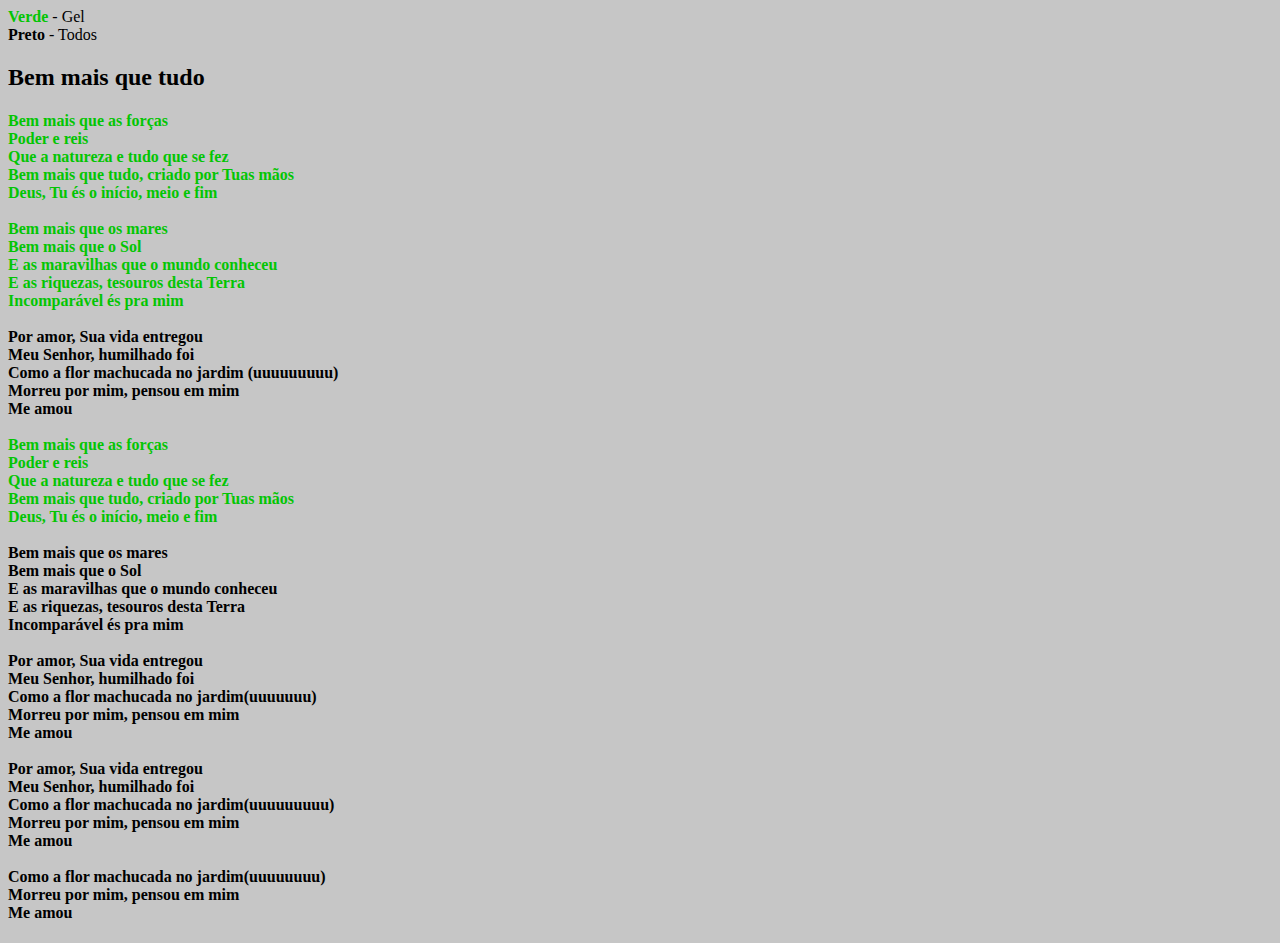
<file: letras/Bem-mais-que-tudo.html>
<!DOCTYPE html>
<html lang="en">
<head>
    <meta charset="UTF-8">
    <meta http-equiv="X-UA-Compatible" content="IE=edge">
    <meta name="viewport" content="width=device-width, initial-scale=1.0">
    <link rel="apple-touch-icon" sizes="180x180" href="../favicon/apple-touch-icon.png">
    <link rel="icon" type="image/png" sizes="32x32" href="../favicon/favicon-32x32.png">
    <link rel="icon" type="image/png" sizes="16x16" href="../favicon/favicon-16x16.png">
    <link rel="manifest" href="/site.webmanifest">
    <title>Bem mais que tudo</title>
    <style>
        body{
            background-color: #c6c6c6;
        }
        .verde{
            color: #03c503;
        }
        .verde{
            color: black;
        }
        strong:nth-child(1) {
            color: #03c503;
        }
        strong:nth-child(3) {
            color: black;
        }
    </style>
</head>
<body>

    <header>
         <div>
             
            <strong>Verde</strong> - Gel <br>
            <strong>Preto</strong> - Todos <br>
             
         </div>
         <h2>Bem mais que tudo</h2>
             <h4>
            <div style="color: #03c503;">
                Bem mais que as forças <br>
                Poder e reis<br>
                Que a natureza e tudo que se fez<br>
                Bem mais que tudo, criado por Tuas mãos<br>
                Deus, Tu és o início, meio e fim<br>
                <br>
                Bem mais que os mares<br>
                Bem mais que o Sol<br>
                E as maravilhas que o mundo conheceu<br>
                E as riquezas, tesouros desta Terra<br>
                Incomparável és pra mim<br>
                <br>
            </div>
                Por amor, Sua vida entregou<br>
                Meu Senhor, humilhado foi<br>
                Como a flor machucada no jardim (uuuuuuuuu)<br>
                Morreu por mim, pensou em mim<br>
                Me amou<br>
                <br>
            <div style="color: #03c503;">
                Bem mais que as forças<br>
                Poder e reis<br>
                Que a natureza e tudo que se fez<br>
                Bem mais que tudo, criado por Tuas mãos<br>
                Deus, Tu és o início, meio e fim<br>
                <br>
            </div>
                Bem mais que os mares<br>
                Bem mais que o Sol<br>
                E as maravilhas que o mundo conheceu<br>
                E as riquezas, tesouros desta Terra<br>
                Incomparável és pra mim<br>
                <br>
                Por amor, Sua vida entregou<br>
                Meu Senhor, humilhado foi<br>
                Como a flor machucada no jardim(uuuuuuu)<br>
                Morreu por mim, pensou em mim<br>
                Me amou<br>
                <br>
                Por amor, Sua vida entregou<br>
                Meu Senhor, humilhado foi<br>
                Como a flor machucada no jardim(uuuuuuuuu)<br>
                Morreu por mim, pensou em mim<br>
                Me amou<br>
                <br>
                Como a flor machucada no jardim(uuuuuuuu)<br>
                Morreu por mim, pensou em mim<br>
                Me amou<br>
            </h4>
    </header>
</body>
</html>
</file>
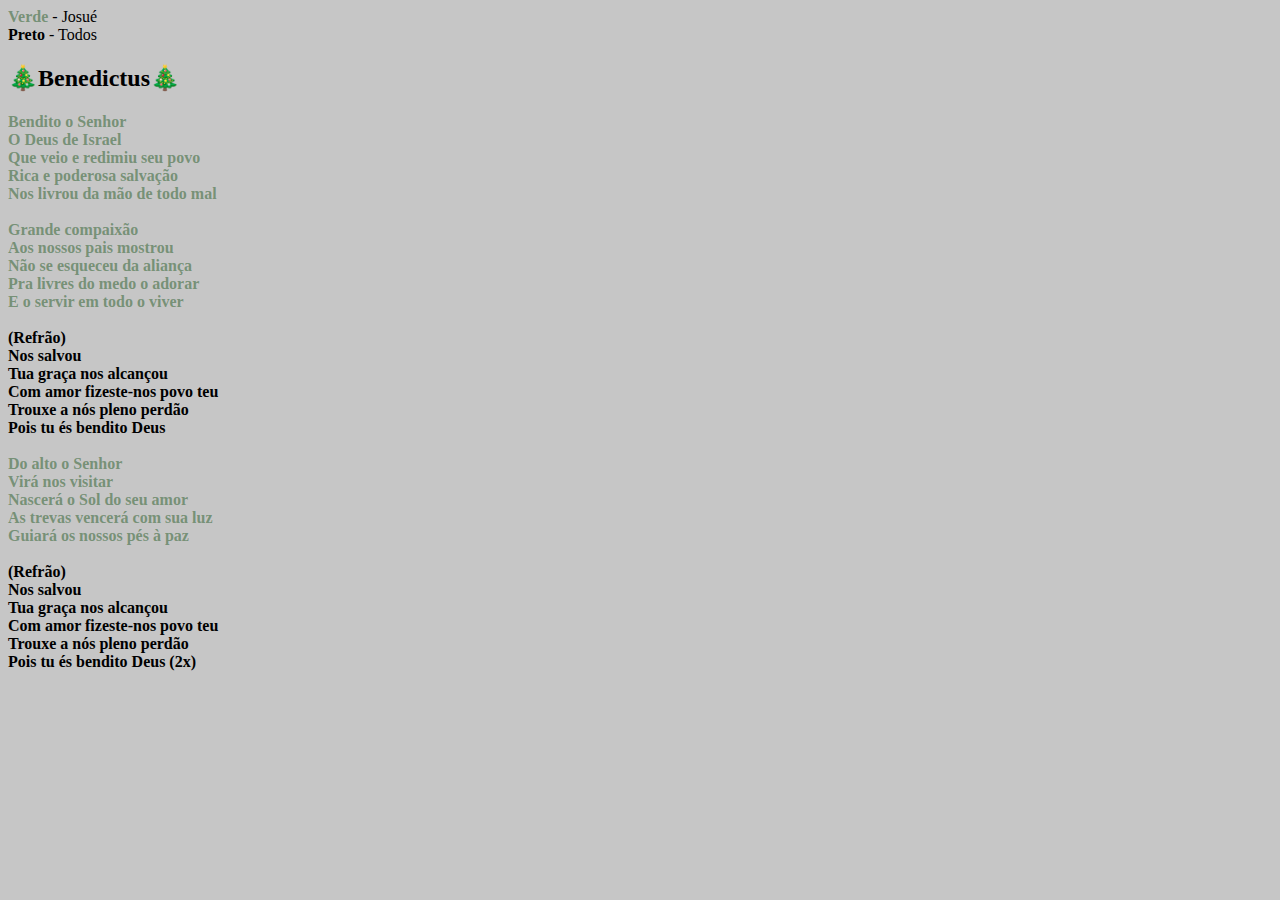
<file: letras/benedictus.html>
<!DOCTYPE html>
<html lang="en">

<head>
    <meta charset="UTF-8">
    <meta http-equiv="X-UA-Compatible" content="IE=edge">
    <meta name="viewport" content="width=device-width, initial-scale=1.0">
    <link rel="apple-touch-icon" sizes="180x180" href="../favicon/apple-touch-icon.png">
    <link rel="icon" type="image/png" sizes="32x32" href="../favicon/favicon-32x32.png">
    <link rel="icon" type="image/png" sizes="16x16" href="../favicon/favicon-16x16.png">
    <link rel="manifest" href="/site.webmanifest">
    <title>🎄Benedictus🎄</title>
    <style>
        body {
            background-color: #c6c6c6;
        }

        .verde {
            color: #03c503;
        }

        .verde {
            color: black;
        }

        strong:nth-child(1) {
            color: #3a693a95;
        }

        strong:nth-child(3) {
            color: black;
        }

        strong:nth-child(5) {
            color: #531c1c;
        }
    </style>
</head>

<body>

    <header>
        <div>

            <strong>Verde</strong> - Josué <br>
            <strong>Preto</strong> - Todos <br>

        </div>
        <h2>🎄Benedictus🎄</h2>
        <h4>
            <div style="color: #3a693a95;">
                Bendito o Senhor <br>
                O Deus de Israel<br>
                Que veio e redimiu seu povo<br>
                Rica e poderosa salvação<br>
                Nos livrou da mão de todo mal<br>
                <br>
                Grande compaixão<br>
                Aos nossos pais mostrou<br>
                Não se esqueceu da aliança<br>
                Pra livres do medo o adorar<br>
                E o servir em todo o viver<br>
            </div><br>
                (Refrão)<br>
                Nos salvou<br>
                Tua graça nos alcançou<br>
                Com amor fizeste-nos povo teu<br>
                Trouxe a nós pleno perdão<br>
                Pois tu és bendito Deus<br>
            <div style="color: #3a693a95;"><br>
                Do alto o Senhor<br>
                Virá nos visitar<br>
                Nascerá o Sol do seu amor<br>
                As trevas vencerá com sua luz<br>
                Guiará os nossos pés à paz<br>
            </div><br>
            (Refrão)<br>
            Nos salvou<br>
            Tua graça nos alcançou<br>
            Com amor fizeste-nos povo teu<br>
            Trouxe a nós pleno perdão<br>
            Pois tu és bendito Deus (2x)<br>
        </h4>

    </header>
</body>

</html>
</file>
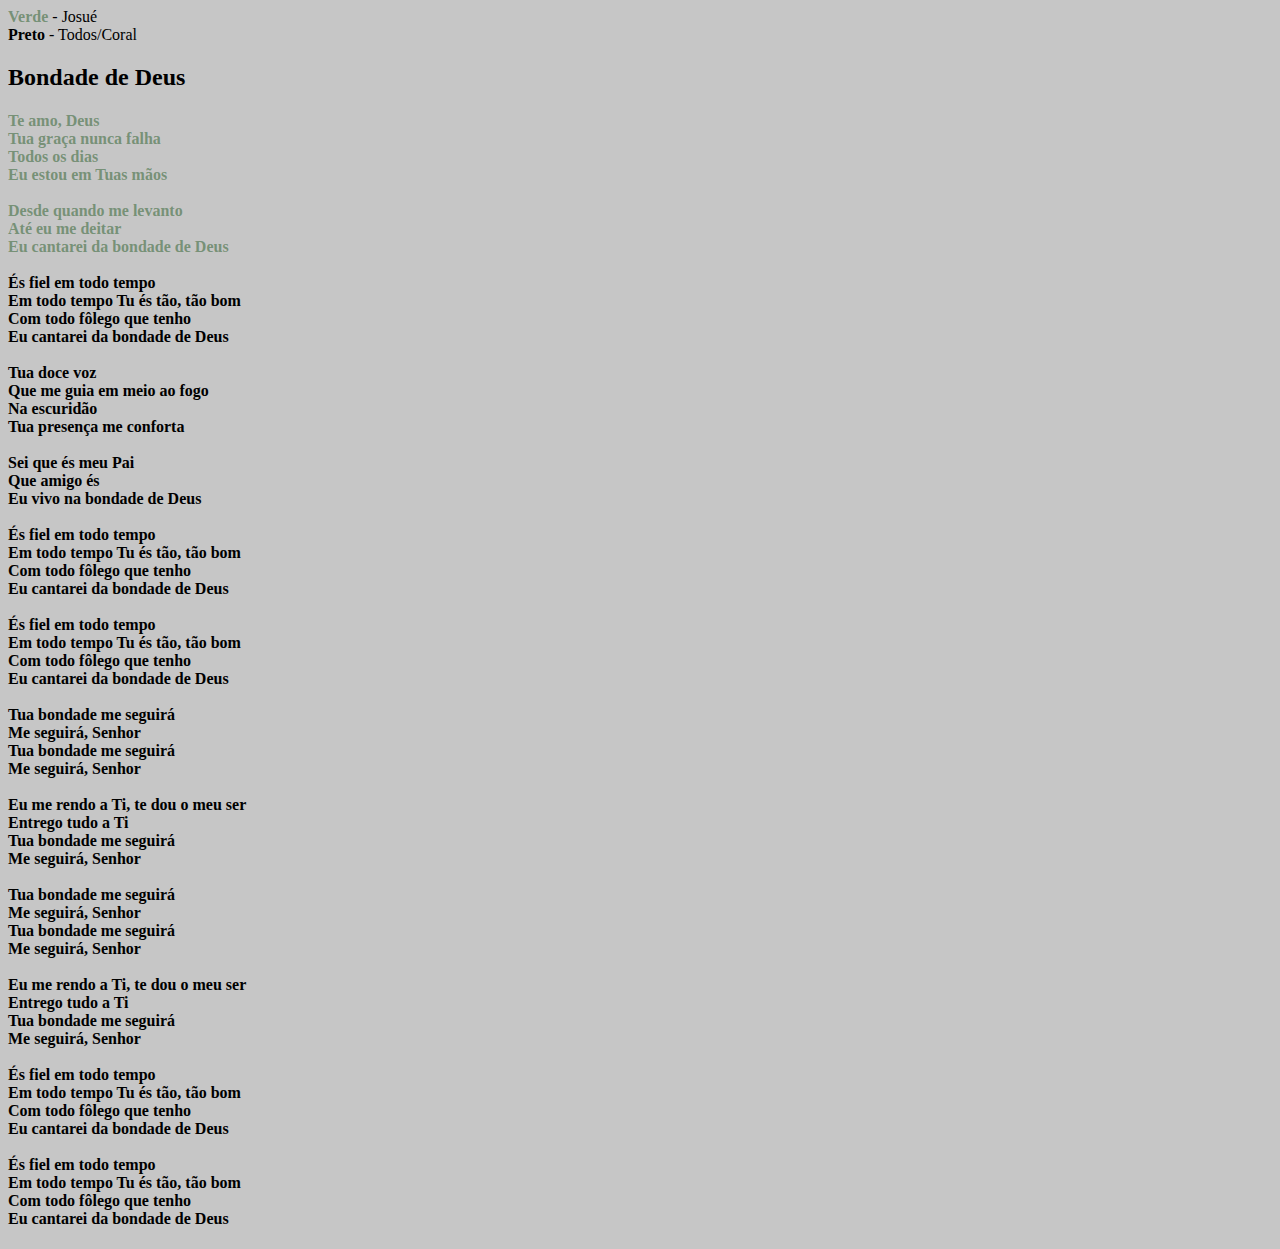
<file: letras/Bondade-de-Deus.html>
<!DOCTYPE html>
<html lang="en">
<head>
    <meta charset="UTF-8">
    <meta http-equiv="X-UA-Compatible" content="IE=edge">
    <meta name="viewport" content="width=device-width, initial-scale=1.0">
    <link rel="apple-touch-icon" sizes="180x180" href="../favicon/apple-touch-icon.png">
    <link rel="icon" type="image/png" sizes="32x32" href="../favicon/favicon-32x32.png">
    <link rel="icon" type="image/png" sizes="16x16" href="../favicon/favicon-16x16.png">
    <link rel="manifest" href="/site.webmanifest">
    <title>Bondade de Deus</title>
    <style>
        body{
            background-color: #c6c6c6;
        }
        .verde{
            color: #3a693a95;
        }
        .verde{
            color: black;
        }
        strong:nth-child(1) {
            color: #3a693a95;
        }
        strong:nth-child(3) {
            color: black;
        }
    </style>
</head>
<body>

    <header>
         <div>
             
            <strong>Verde</strong> - Josué <br>
            <strong>Preto</strong> - Todos/Coral <br>
             
         </div>
         <h2>Bondade de Deus</h2>
             <h4>
            <div style="color: #3a693a95;">
                Te amo, Deus <br>
                Tua graça nunca falha<br>
                Todos os dias<br>
                Eu estou em Tuas mãos<br>
                <br>
                Desde quando me levanto<br>
                Até eu me deitar<br>
                Eu cantarei da bondade de Deus<br>
            </div><br>
                És fiel em todo tempo<br>
                Em todo tempo Tu és tão, tão bom<br>
                Com todo fôlego que tenho<br>
                Eu cantarei da bondade de Deus<br>
                <br>
                Tua doce voz<br>
                Que me guia em meio ao fogo<br>
                Na escuridão<br>
                Tua presença me conforta<br>
                <br>
                Sei que és meu Pai<br>
                Que amigo és<br>
                Eu vivo na bondade de Deus<br>
                <br>
                És fiel em todo tempo<br>
                Em todo tempo Tu és tão, tão bom<br>
                Com todo fôlego que tenho<br>
                Eu cantarei da bondade de Deus<br>
                <br>
                És fiel em todo tempo<br>
                Em todo tempo Tu és tão, tão bom<br>
                Com todo fôlego que tenho<br>
                Eu cantarei da bondade de Deus<br>
                <br>
                Tua bondade me seguirá<br>
                Me seguirá, Senhor<br>
                Tua bondade me seguirá<br>
                Me seguirá, Senhor<br>
                <br>
                Eu me rendo a Ti, te dou o meu ser<br>
                Entrego tudo a Ti<br>
                Tua bondade me seguirá<br>
                Me seguirá, Senhor<br>
                <br>
                Tua bondade me seguirá<br>
                Me seguirá, Senhor<br>
                Tua bondade me seguirá<br>
                Me seguirá, Senhor<br>
                <br>
                Eu me rendo a Ti, te dou o meu ser<br>
                Entrego tudo a Ti<br>
                Tua bondade me seguirá<br>
                Me seguirá, Senhor<br>
                <br>
                És fiel em todo tempo<br>
                Em todo tempo Tu és tão, tão bom<br>
                Com todo fôlego que tenho<br>
                Eu cantarei da bondade de Deus<br>
                <br>
                És fiel em todo tempo<br>
                Em todo tempo Tu és tão, tão bom<br>
                Com todo fôlego que tenho<br>
                Eu cantarei da bondade de Deus<br>
    </header>
</body>
</html>
</file>
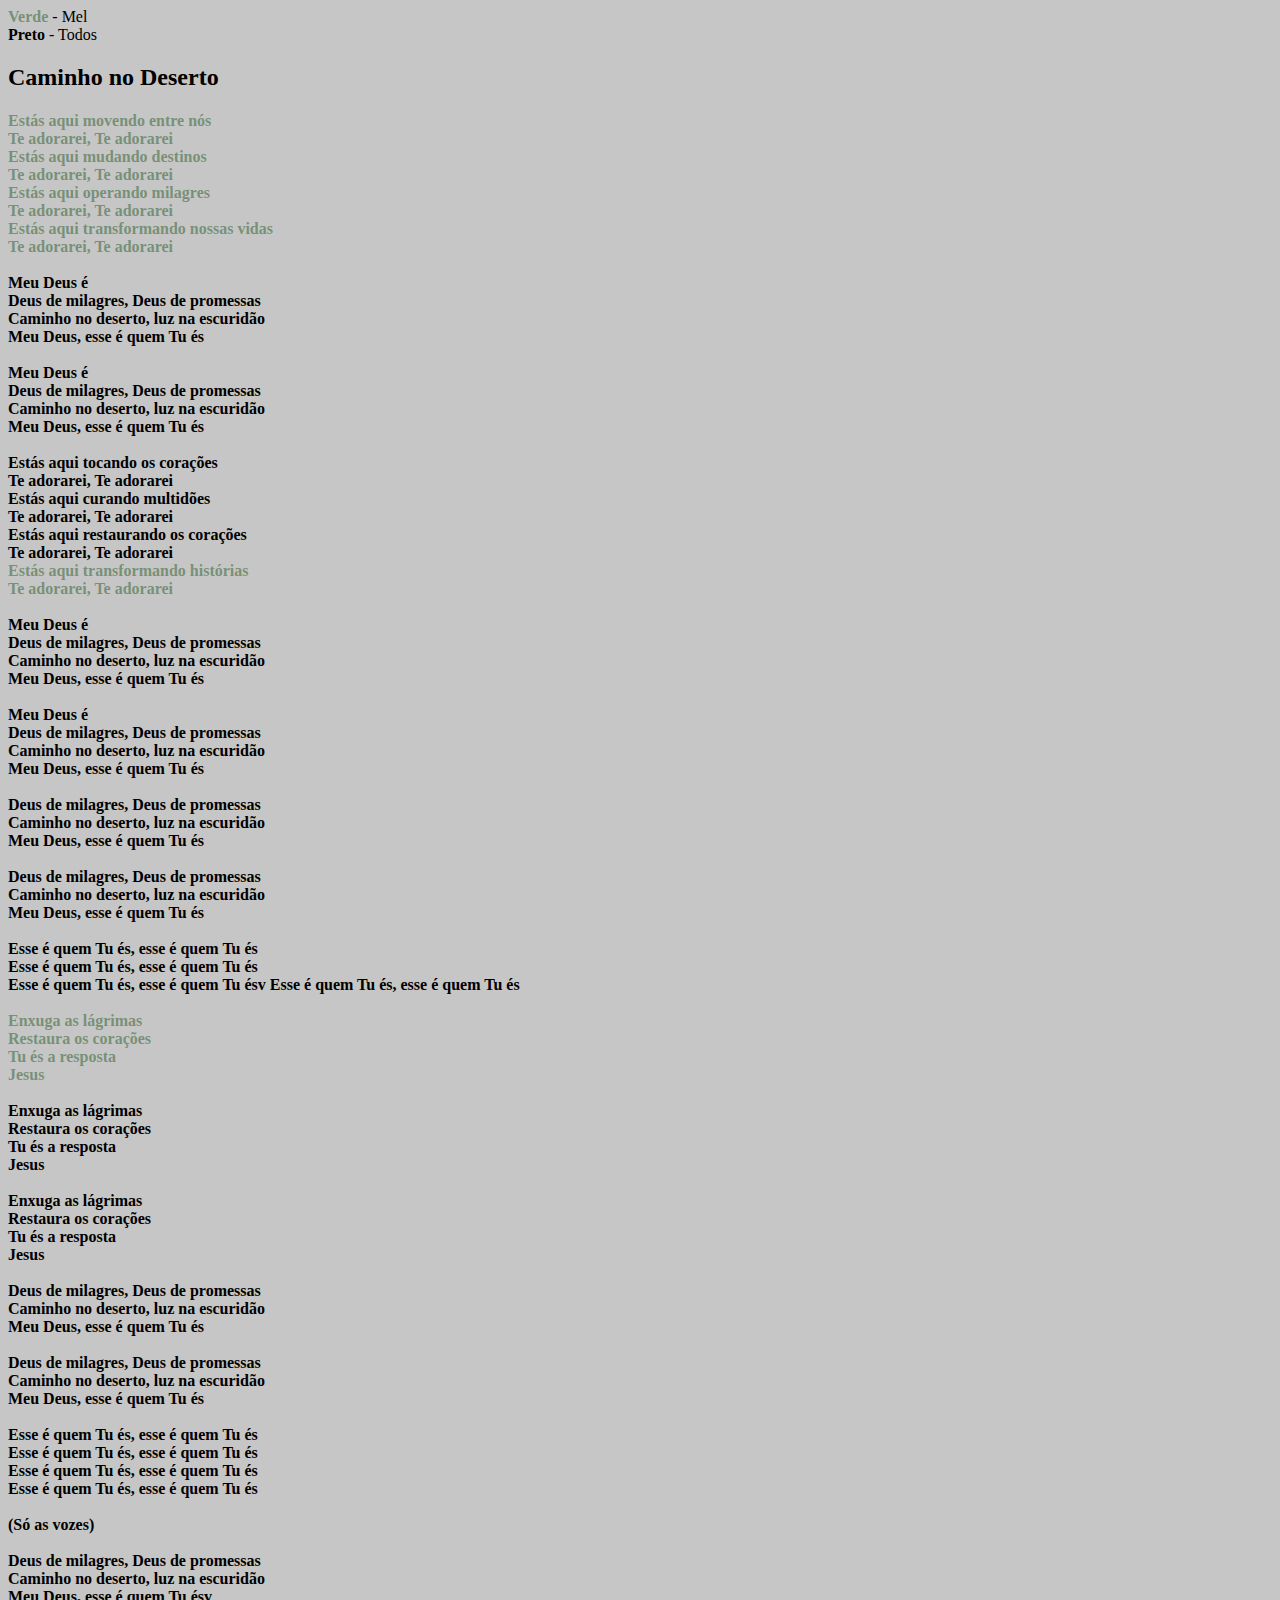
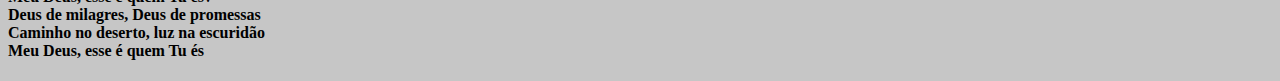
<file: letras/Caminho-no-deserto.html>
<!DOCTYPE html>
<html lang="en">
<head>
    <meta charset="UTF-8">
    <meta http-equiv="X-UA-Compatible" content="IE=edge">
    <meta name="viewport" content="width=device-width, initial-scale=1.0">
    <link rel="apple-touch-icon" sizes="180x180" href="../favicon/apple-touch-icon.png">
    <link rel="icon" type="image/png" sizes="32x32" href="../favicon/favicon-32x32.png">
    <link rel="icon" type="image/png" sizes="16x16" href="../favicon/favicon-16x16.png">
    <link rel="manifest" href="/site.webmanifest">
    <title>Caminho no Desertor</title>
    <style>
        body{
            background-color: #c6c6c6;
        }
        .verde{
            color: #3a693a95;
        }
        .verde{
            color: black;
        }
        strong:nth-child(1) {
            color: #3a693a95;
        }
        strong:nth-child(3) {
            color: black;
        }
    </style>
</head>
<body>

    <header>
         <div>
             
            <strong>Verde</strong> - Mel <br>
            <strong>Preto</strong> - Todos <br>
             
         </div>
         <h2>Caminho no Deserto</h2>
             <h4>
            <div style="color: #3a693a95;">
                Estás aqui movendo entre nós <br>
                Te adorarei, Te adorarei<br>
                Estás aqui mudando destinos<br>
                Te adorarei, Te adorarei<br>
                Estás aqui operando milagres<br>
                Te adorarei, Te adorarei<br>
                Estás aqui transformando nossas vidas<br>
                Te adorarei, Te adorarei<br>
            </div>
                <br>
                Meu Deus é<br>
                Deus de milagres, Deus de promessas<br>
                Caminho no deserto, luz na escuridão<br>
                Meu Deus, esse é quem Tu és<br>
                <br>
                Meu Deus é<br>
                Deus de milagres, Deus de promessas<br>
                Caminho no deserto, luz na escuridão<br>
                Meu Deus, esse é quem Tu és<br>
                <br>
                Estás aqui tocando os corações<br>
                Te adorarei, Te adorarei<br>
                Estás aqui curando multidões<br>
                Te adorarei, Te adorarei<br>
                Estás aqui restaurando os corações<br>
                Te adorarei, Te adorarei<br>
            <div style="color: #3a693a95;">
                Estás aqui transformando histórias<br>
                Te adorarei, Te adorarei<br>
            </div>
                <br>
                Meu Deus é<br>
                Deus de milagres, Deus de promessas<br>
                Caminho no deserto, luz na escuridão<br>
                Meu Deus, esse é quem Tu és<br>
                <br>
                Meu Deus é<br>
                Deus de milagres, Deus de promessas<br>
                Caminho no deserto, luz na escuridão<br>
                Meu Deus, esse é quem Tu és<br>
                <br>
                Deus de milagres, Deus de promessas<br>
                Caminho no deserto, luz na escuridão<br>
                Meu Deus, esse é quem Tu és<br>
                <br>
                Deus de milagres, Deus de promessas<br>
                Caminho no deserto, luz na escuridão<br>
                Meu Deus, esse é quem Tu és<br>
                <br>
                Esse é quem Tu és, esse é quem Tu és<br>
                Esse é quem Tu és, esse é quem Tu és<br>
                Esse é quem Tu és, esse é quem Tu ésv
                Esse é quem Tu és, esse é quem Tu és<br>
                <br>
            <div style="color: #3a693a95;">
                Enxuga as lágrimas<br>
                Restaura os corações<br>
                Tu és a resposta<br>
                Jesus<br>
            </div>
                <br>
                Enxuga as lágrimas<br>
                Restaura os corações<br>
                Tu és a resposta<br>
                Jesus<br>
                <br>
                Enxuga as lágrimas<br>
                Restaura os corações<br>
                Tu és a resposta<br>
                Jesus<br>
                <br>
                Deus de milagres, Deus de promessas<br>
                Caminho no deserto, luz na escuridão<br>
                Meu Deus, esse é quem Tu és<br>
                <br>
                Deus de milagres, Deus de promessas<br>
                Caminho no deserto, luz na escuridão<br>
                Meu Deus, esse é quem Tu és<br>
                <br>
                Esse é quem Tu és, esse é quem Tu és<br>
                Esse é quem Tu és, esse é quem Tu és<br>
                Esse é quem Tu és, esse é quem Tu és<br>
                Esse é quem Tu és, esse é quem Tu és<br>
                <br>
                (Só as vozes)<br>
                <br>
                Deus de milagres, Deus de promessas<br>
                Caminho no deserto, luz na escuridão<br>
                Meu Deus, esse é quem Tu ésv
                <br>
                Deus de milagres, Deus de promessas<br>
                Caminho no deserto, luz na escuridão<br>
                Meu Deus, esse é quem Tu és<br>
    </header>
</body>
</html>
</file>
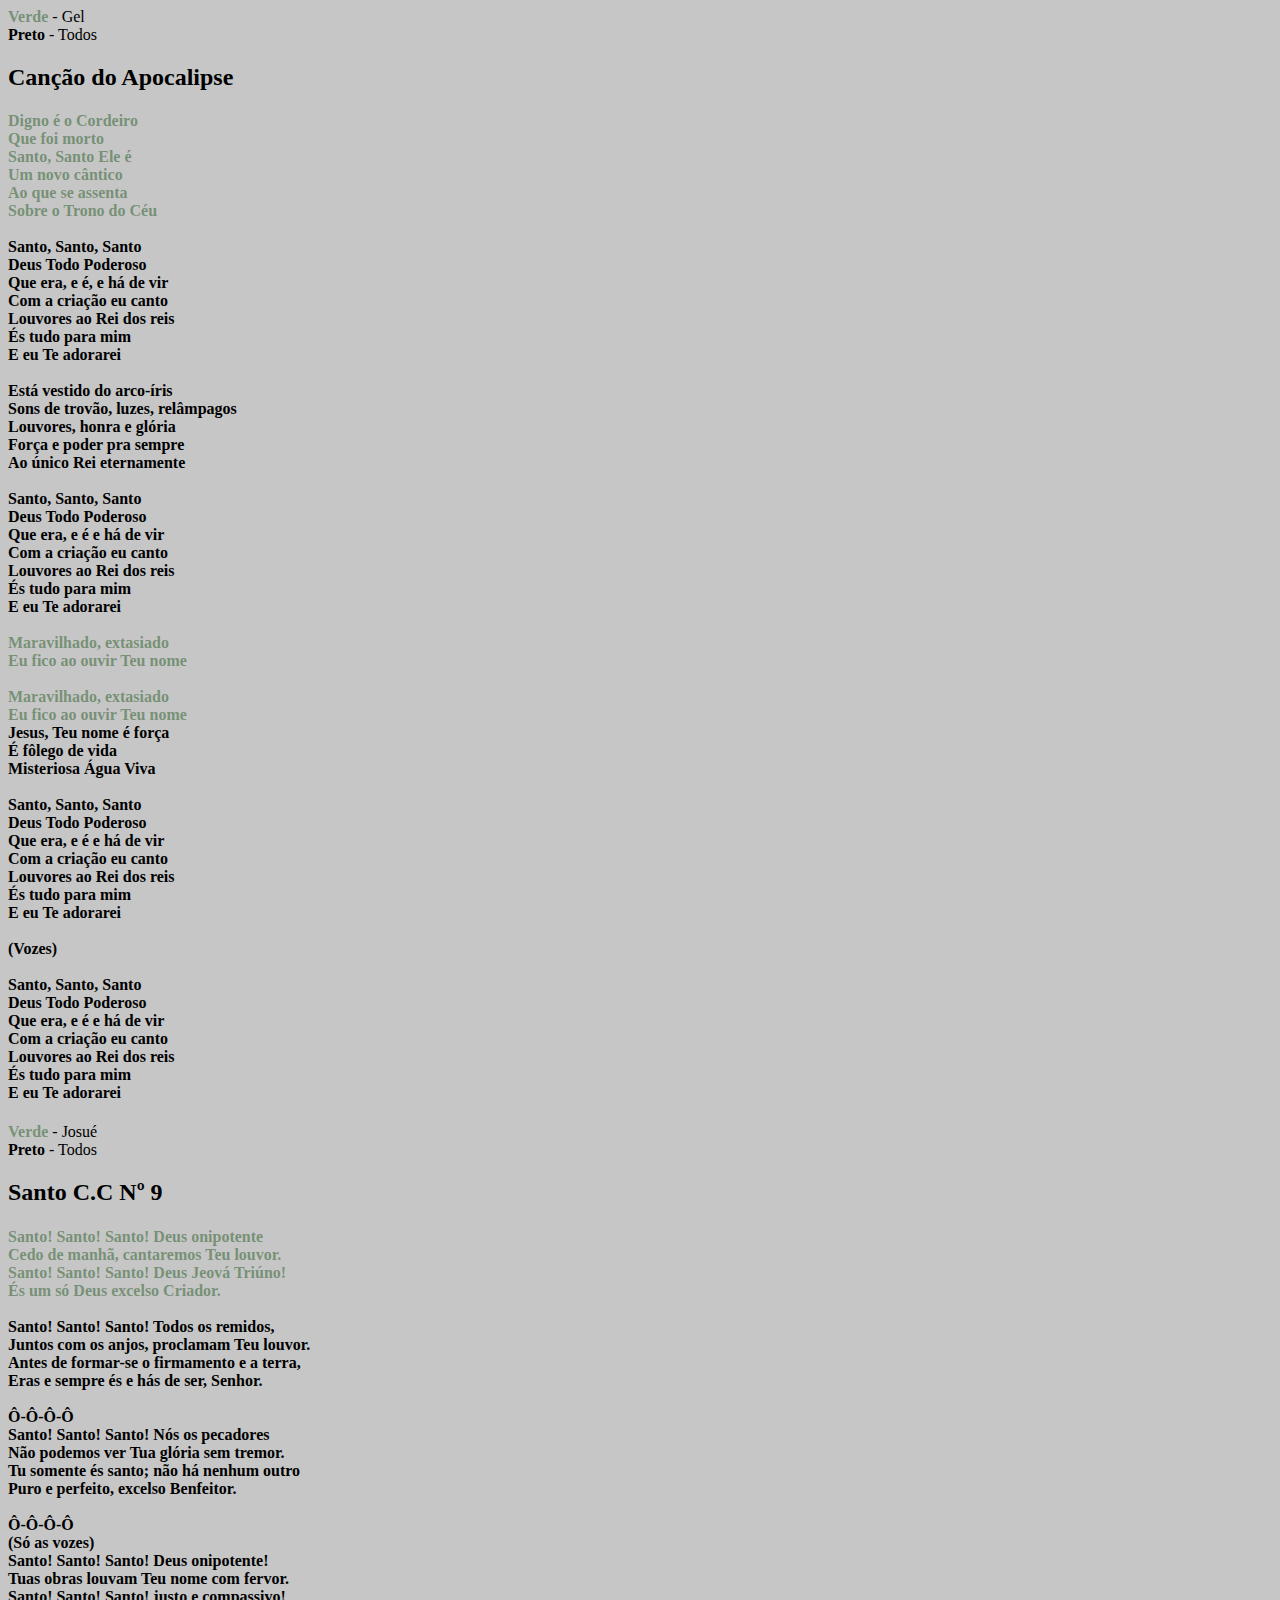
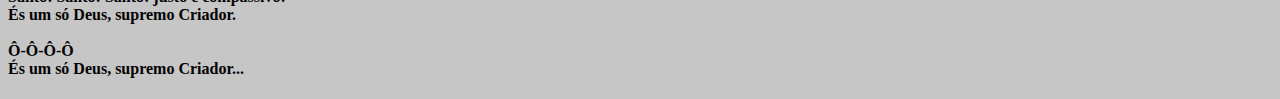
<file: letras/Cancao-do-apocalipse.html>
<!DOCTYPE html>
<html lang="en">
<head>
    <meta charset="UTF-8">
    <meta http-equiv="X-UA-Compatible" content="IE=edge">
    <meta name="viewport" content="width=device-width, initial-scale=1.0">
    <link rel="apple-touch-icon" sizes="180x180" href="../favicon/apple-touch-icon.png">
    <link rel="icon" type="image/png" sizes="32x32" href="../favicon/favicon-32x32.png">
    <link rel="icon" type="image/png" sizes="16x16" href="../favicon/favicon-16x16.png">
    <link rel="manifest" href="/site.webmanifest">
    <title>Canção do Apocalipse</title>
    <style>
        body{
            background-color: #c6c6c6;
        }
        .verde{
            color: #3a693a95;
        }
        .verde{
            color: black;
        }
        strong:nth-child(1) {
            color: #3a693a95;
        }
        strong:nth-child(3) {
            color: black;
        }
    </style>
</head>
<body>

    <header>
         <div>
             
            <strong>Verde</strong> - Gel <br>
            <strong>Preto</strong> - Todos <br>
             
         </div>
         <h2>Canção do Apocalipse</h2>
             <h4>
            <div style="color: #3a693a95;">
                Digno é o Cordeiro <br>
                Que foi morto<br>
                Santo, Santo Ele é<br>
                Um novo cântico<br>
                Ao que se assenta<br>
                Sobre o Trono do Céu<br>
            </div><br>
                Santo, Santo, Santo<br>
                Deus Todo Poderoso<br>
                Que era, e é, e há de vir<br>
                Com a criação eu canto<br>
                Louvores ao Rei dos reis<br>
                És tudo para mim<br>
                E eu Te adorarei<br>
                <br>
                Está vestido do arco-íris<br>
                Sons de trovão, luzes, relâmpagos<br>
                Louvores, honra e glória<br>
                Força e poder pra sempre<br>
                Ao único Rei eternamente<br>
                <br>
                Santo, Santo, Santo<br>
                Deus Todo Poderoso<br>
                Que era, e é e há de vir<br>
                Com a criação eu canto<br>
                Louvores ao Rei dos reis<br>
                És tudo para mim<br>
                E eu Te adorarei<br>
            <div style="color: #3a693a95;"><br>
                Maravilhado, extasiado<br>
                Eu fico ao ouvir Teu nome<br>
                <br>
                Maravilhado, extasiado<br>
                Eu fico ao ouvir Teu nome<br>
            </div>
                Jesus, Teu nome é força<br>
                É fôlego de vida<br>
                Misteriosa Água Viva<br>
                <br>
                Santo, Santo, Santo<br>
                Deus Todo Poderoso<br>
                Que era, e é e há de vir<br>
                Com a criação eu canto<br>
                Louvores ao Rei dos reis<br>
                És tudo para mim<br>
                E eu Te adorarei<br>
                <br>
                (Vozes)<br>
                <br>
                Santo, Santo, Santo<br>
                Deus Todo Poderoso<br>
                Que era, e é e há de vir<br>
                Com a criação eu canto<br>
                Louvores ao Rei dos reis<br>
                És tudo para mim<br>
                E eu Te adorarei<br>
    </header>
</body>
</html><!DOCTYPE html>
<html lang="en">
<head>
    <meta charset="UTF-8">
    <meta http-equiv="X-UA-Compatible" content="IE=edge">
    <meta name="viewport" content="width=device-width, initial-scale=1.0">
    <link rel="apple-touch-icon" sizes="180x180" href="../favicon/apple-touch-icon.png">
    <link rel="icon" type="image/png" sizes="32x32" href="../favicon/favicon-32x32.png">
    <link rel="icon" type="image/png" sizes="16x16" href="../favicon/favicon-16x16.png">
    <link rel="manifest" href="/site.webmanifest">
    <title>Santo C.C Nº 9</title>
    <style>
        body{
            background-color: #c6c6c6;
        }
        .verde{
            color: #3a693a95;
        }
        .verde{
            color: black;
        }
        strong:nth-child(1) {
            color: #3a693a95;
        }
        strong:nth-child(3) {
            color: black;
        }
    </style>
</head>
<body>

    <header>
         <div>
             
            <strong>Verde</strong> - Josué <br>
            <strong>Preto</strong> - Todos <br>
             
         </div>
         <h2>Santo C.C Nº 9</h2>
             <h4>
            <div style="color: #3a693a95;">
                Santo! Santo! Santo! Deus onipotente <br>
                Cedo de manhã, cantaremos Teu louvor.<br>
                Santo! Santo! Santo! Deus Jeová Triúno!<br>
                És um só Deus excelso Criador.<br>
            </div><br>
                Santo! Santo! Santo! Todos os remidos,<br>
                Juntos com os anjos, proclamam Teu louvor.<br>
                Antes de formar-se o firmamento e a terra,<br>
                Eras e sempre és e hás de ser, Senhor.<br>
                <br>
                Ô-Ô-Ô-Ô
                <br>
                Santo! Santo! Santo! Nós os pecadores<br>
                Não podemos ver Tua glória sem tremor.<br>
                Tu somente és santo; não há nenhum outro<br>
                Puro e perfeito, excelso Benfeitor.<br>
                <br>
                Ô-Ô-Ô-Ô
                <br>
                (Só as vozes)
                <br>
                Santo! Santo! Santo! Deus onipotente!<br>
                Tuas obras louvam Teu nome com fervor.<br>
                Santo! Santo! Santo! justo e compassivo!<br>
                És um só Deus, supremo Criador.<br>
                <br>
                Ô-Ô-Ô-Ô
                <br>
                És um só Deus, supremo Criador...
    </header>
</body>
</html>
</file>
